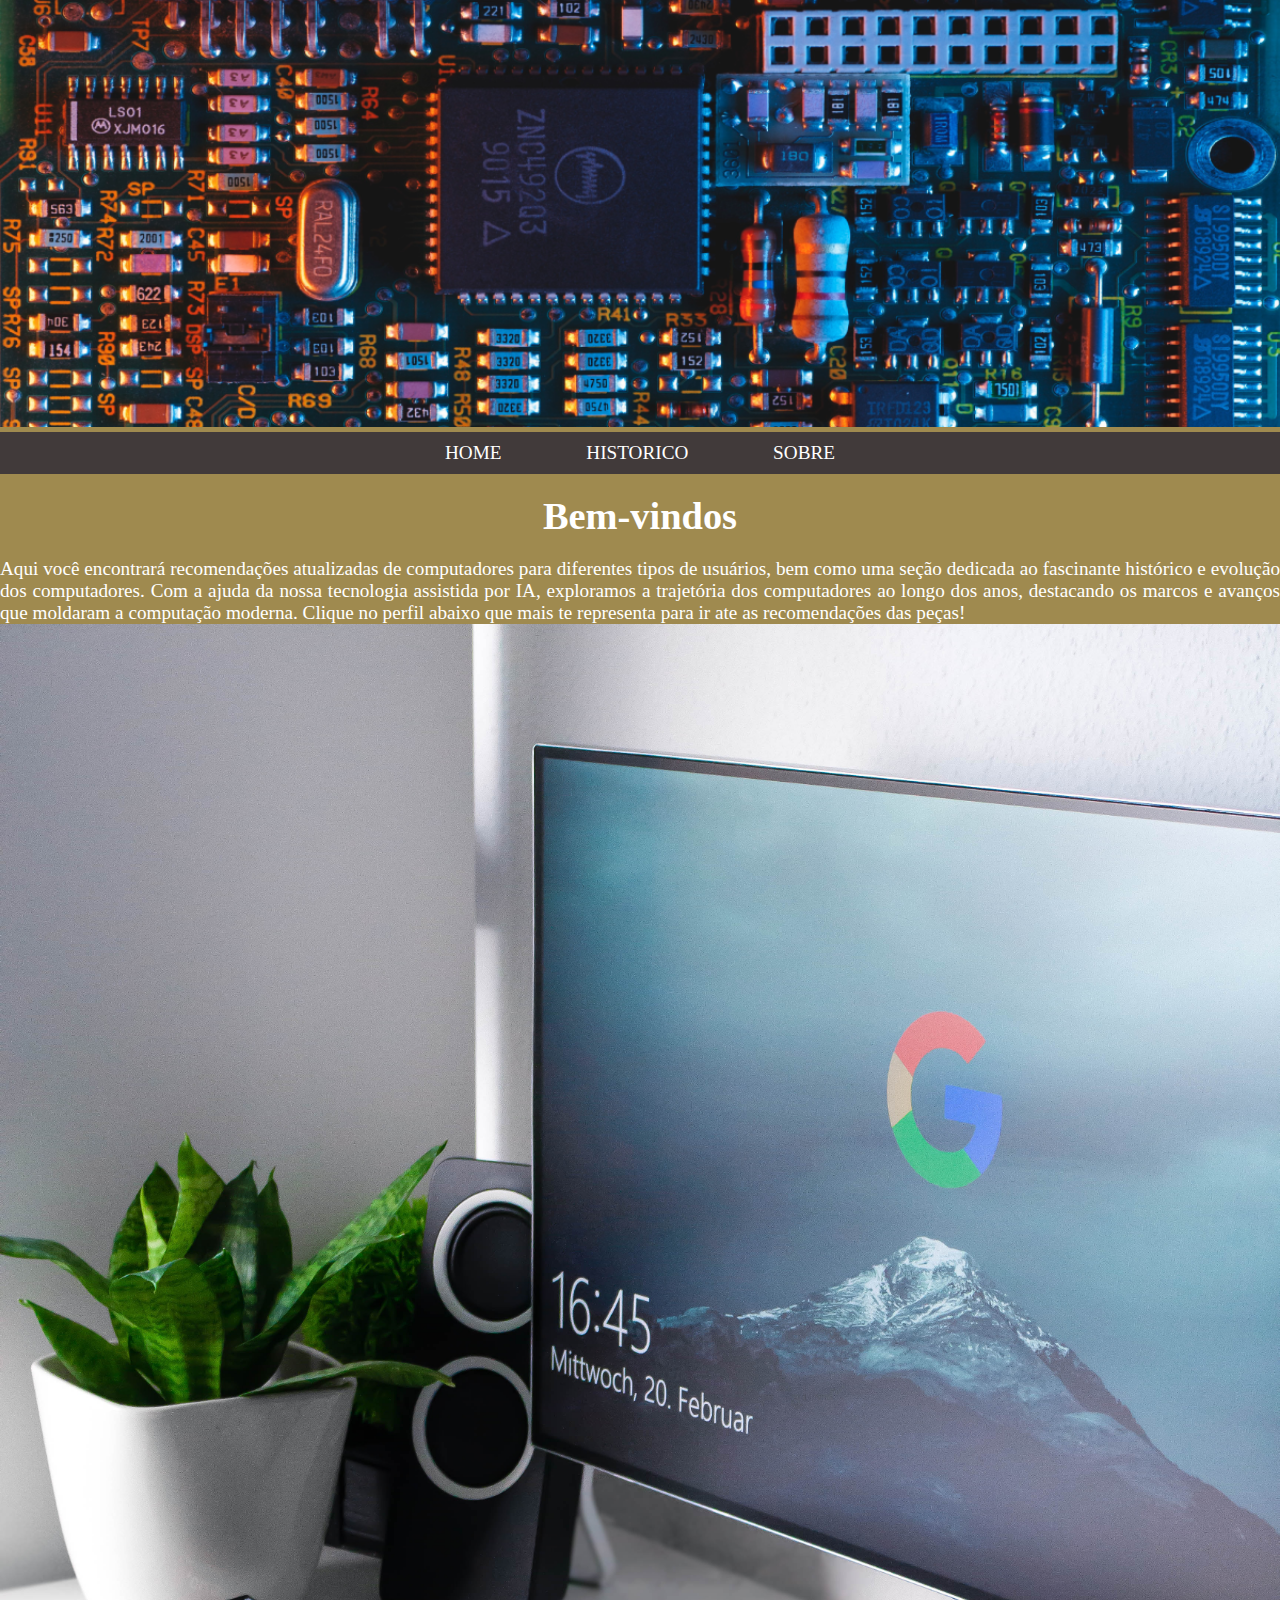
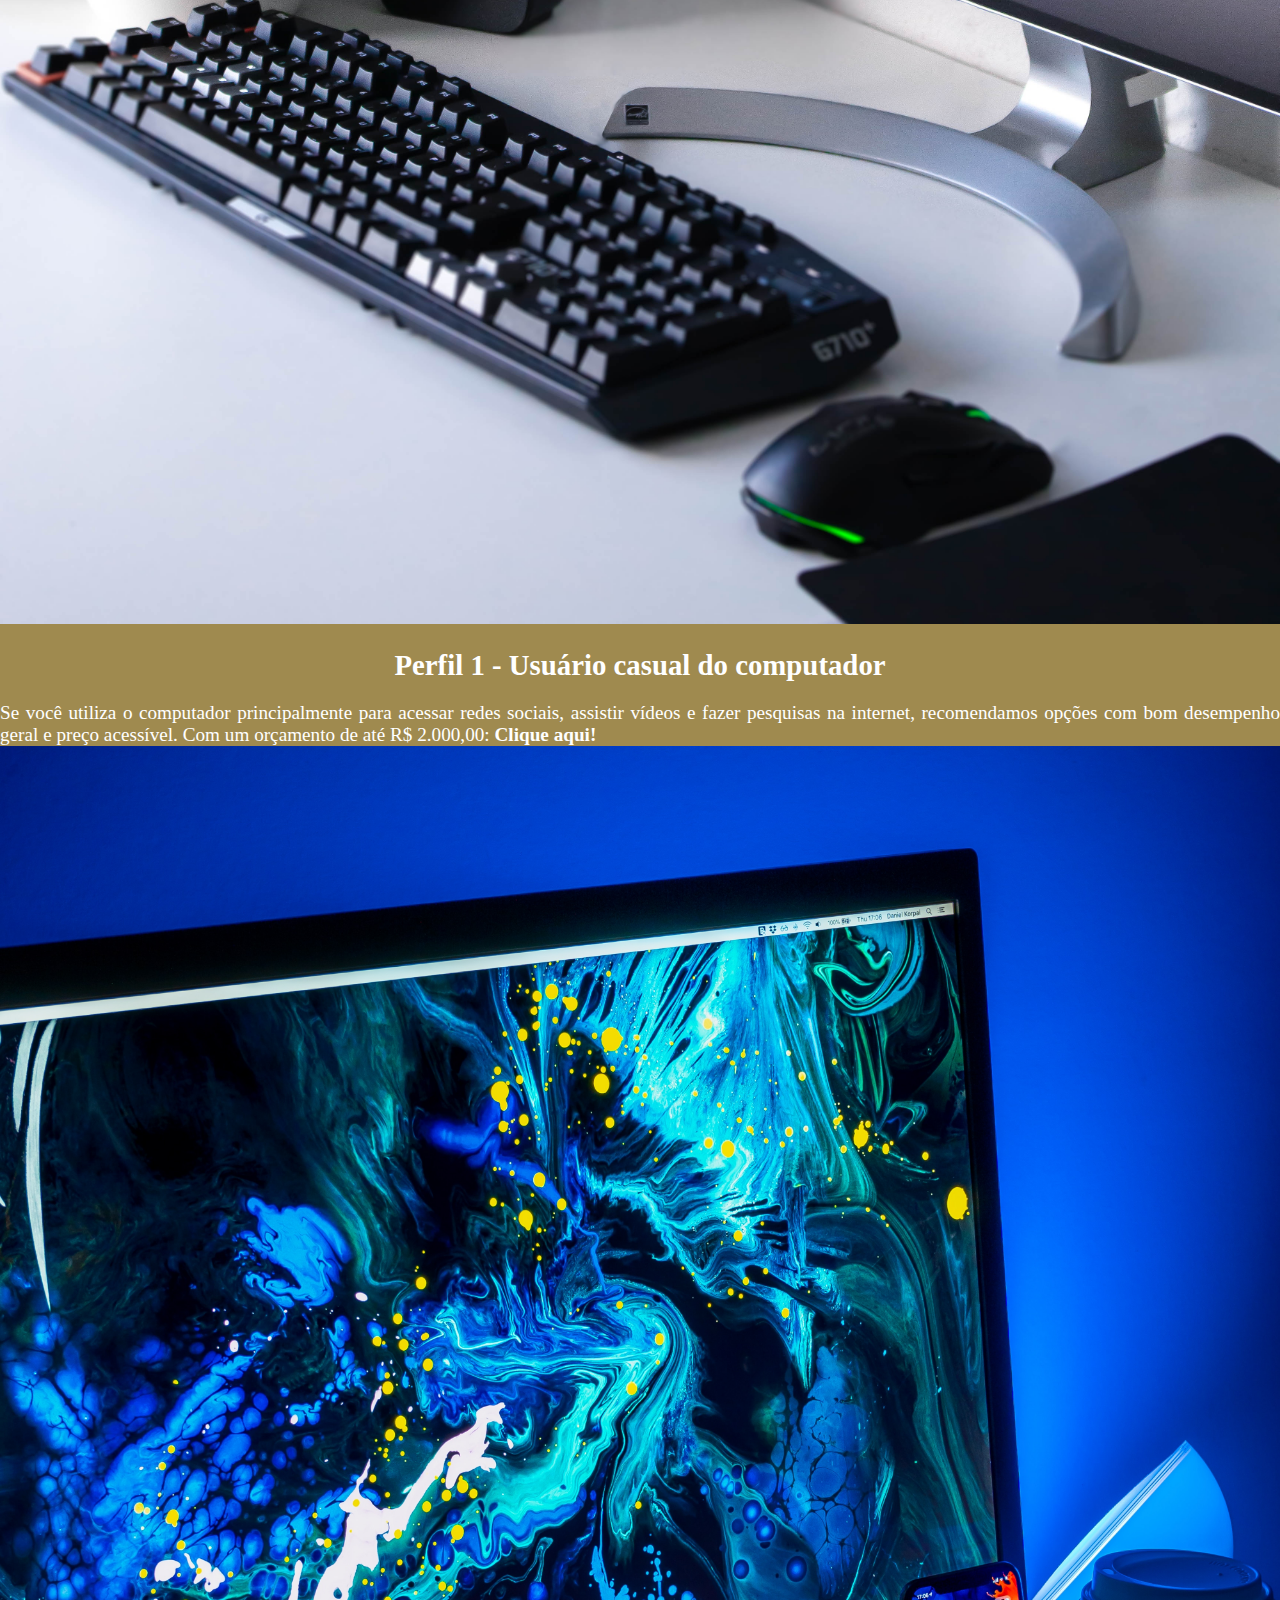
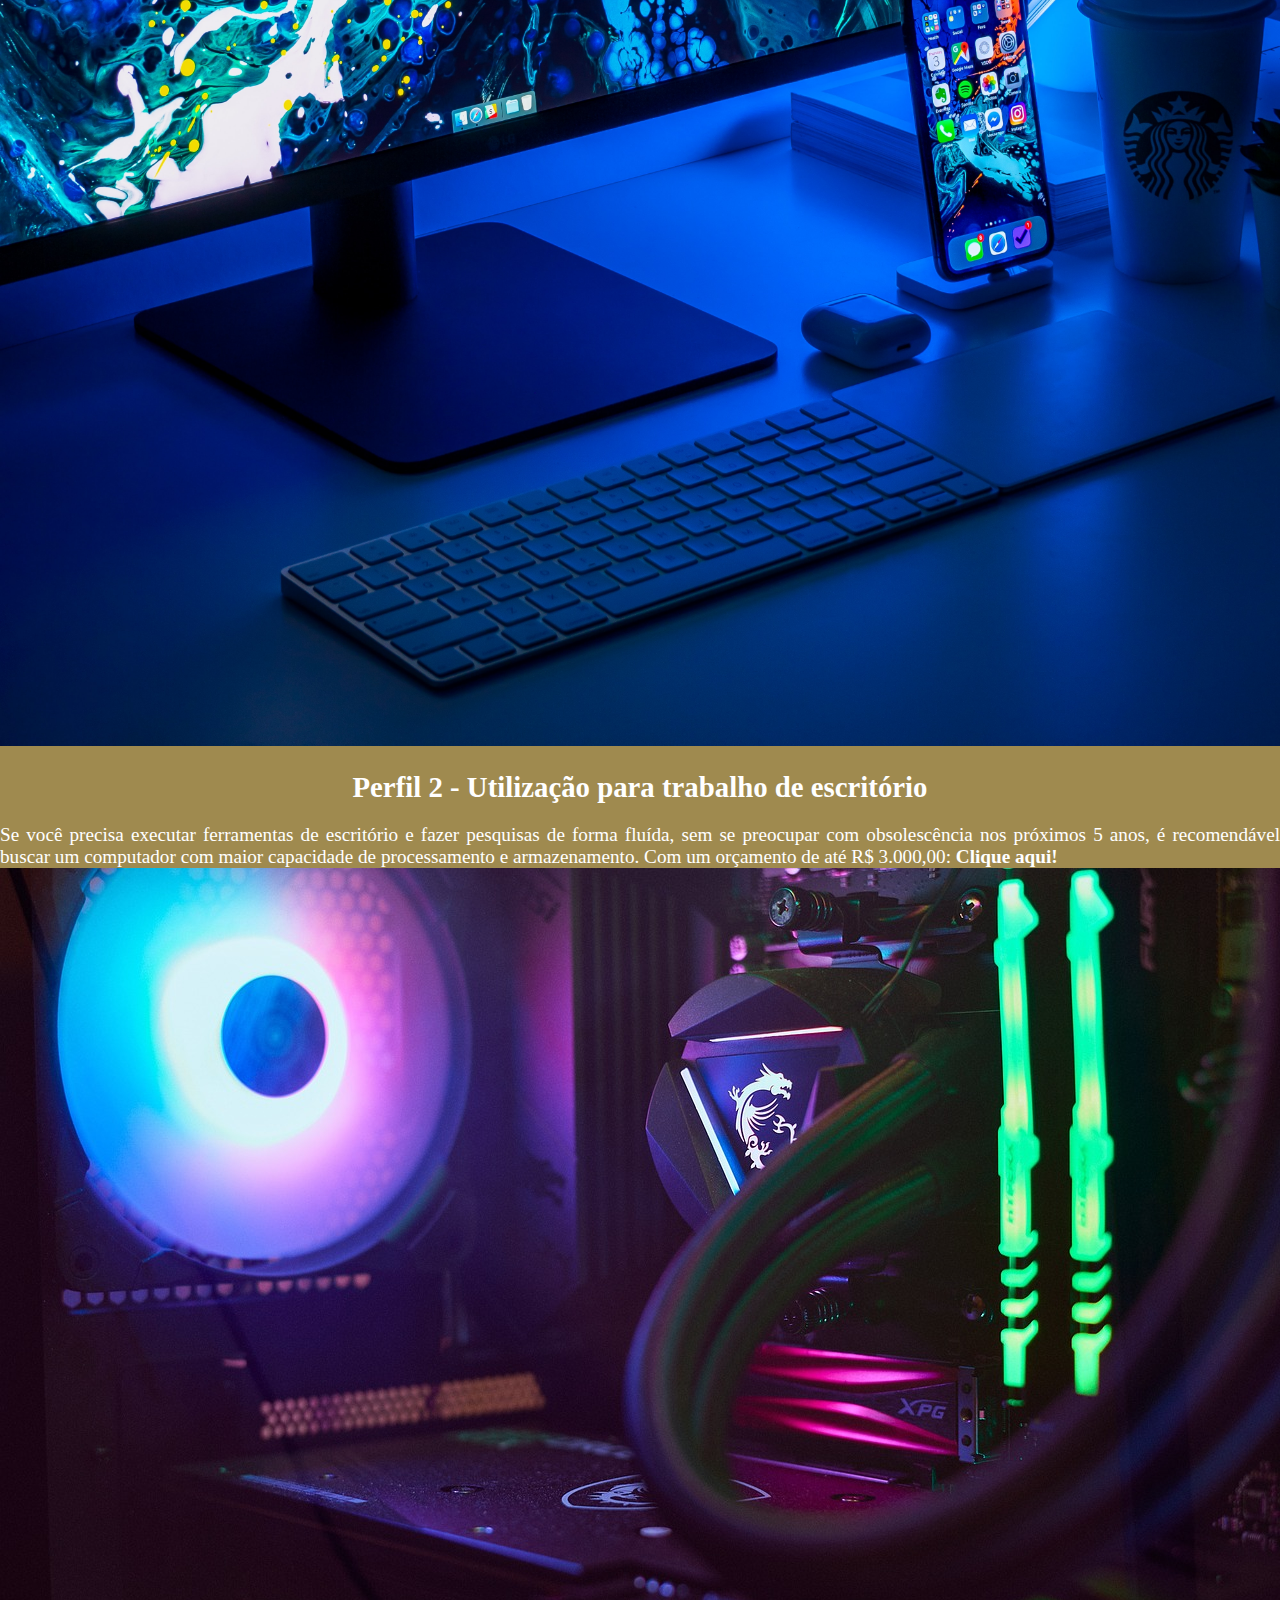
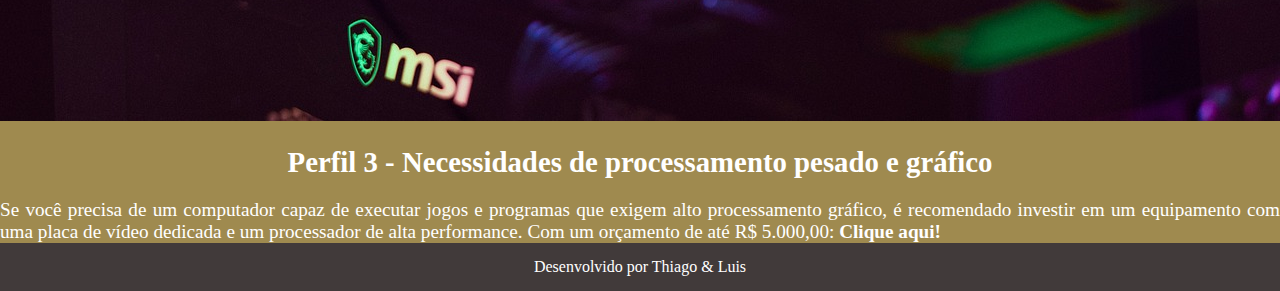
<file: index.html>
<!DOCTYPE html>
<html lang="en">
<head>
    <meta charset="UTF-8">
    <meta name="viewport" content="width=device-width, initial-scale=1.0">
    <link href="https://cdn.jsdelivr.net/npm/bootstrap@5.0.2/dist/css/bootstrap.min.css" rel="stylesheet" integrity="sha384-EVSTQN3/azprG1Anm3QDgpJLIm9Nao0Yz1ztcQTwFspd3yD65VohhpuuCOmLASjC" crossorigin="anonymous">
    <meta name="viewport" content="width=device-width, initial-scale=1.0">
    <link rel="stylesheet" href="style.css">
    <title>Recomend computers</title>

</head>
<body>
   <img src="img/banner.png" alt=""> 
    <nav>
        <a class="a-menu" href="index.html">HOME</a>
        <a class="a-menu" href="historia.html">HISTORICO</a>
        <a class="a-menu" href="#">SOBRE</a>
    </nav>
    <main>
        <div class="container">
        <section>
            <h1>Bem-vindos</h1>
            <p>Aqui você encontrará recomendações atualizadas de computadores para diferentes tipos de usuários, bem como uma seção dedicada ao fascinante histórico e evolução dos computadores. Com a ajuda da nossa tecnologia assistida por IA, exploramos a trajetória dos computadores ao longo dos anos, destacando os marcos e avanços que moldaram a computação moderna. Clique no perfil abaixo que mais te representa para ir ate as recomendações das peças!</p>
        </section>
        <section>
                <div class="row">
                    <div class="col-4">
                        <img src="img/perfil1.jpg" alt="">
                        <h2>Perfil 1 - Usuário casual do computador</h2>
                        <p>Se você utiliza o computador principalmente para acessar redes sociais, assistir vídeos e fazer pesquisas na internet, recomendamos opções com bom desempenho geral e preço acessível. Com um orçamento de até R$ 2.000,00: <strong><a class="aperfil" href="perfil1.html">Clique aqui!</a></strong></p>
                    </div>
                    <div class="col-4">
                        <img src="img/perfil2.jpg" alt="">
                        <h2>Perfil 2 - Utilização para trabalho de escritório</h2>
                        <p>Se você precisa executar ferramentas de escritório e fazer pesquisas de forma fluída, sem se preocupar com obsolescência nos próximos 5 anos, é recomendável buscar um computador com maior capacidade de processamento e armazenamento. Com um orçamento de até R$ 3.000,00: <strong><a class="aperfil" href="perfil2.html">Clique aqui!</a></strong></p>
                    </div>
                    <div class="col-4">
                        <img src="img/perfil3.jpg" alt="">
                        <h2>Perfil 3 - Necessidades de processamento pesado e gráfico</h2>
                        <p>Se você precisa de um computador capaz de executar jogos e programas que exigem alto processamento gráfico, é recomendado investir em um equipamento com uma placa de vídeo dedicada e um processador de alta performance. Com um orçamento de até R$ 5.000,00: <strong><a class="aperfil" href="perfil3.html">Clique aqui!</a></strong></p>
                    </div>
                </div>
                </div>
           </div>
        </section>
    </main>
    
    <footer>Desenvolvido por <a href="">Thiago</a> & <a href="">Luis</a></footer>
    
</body>
</html>
</file>
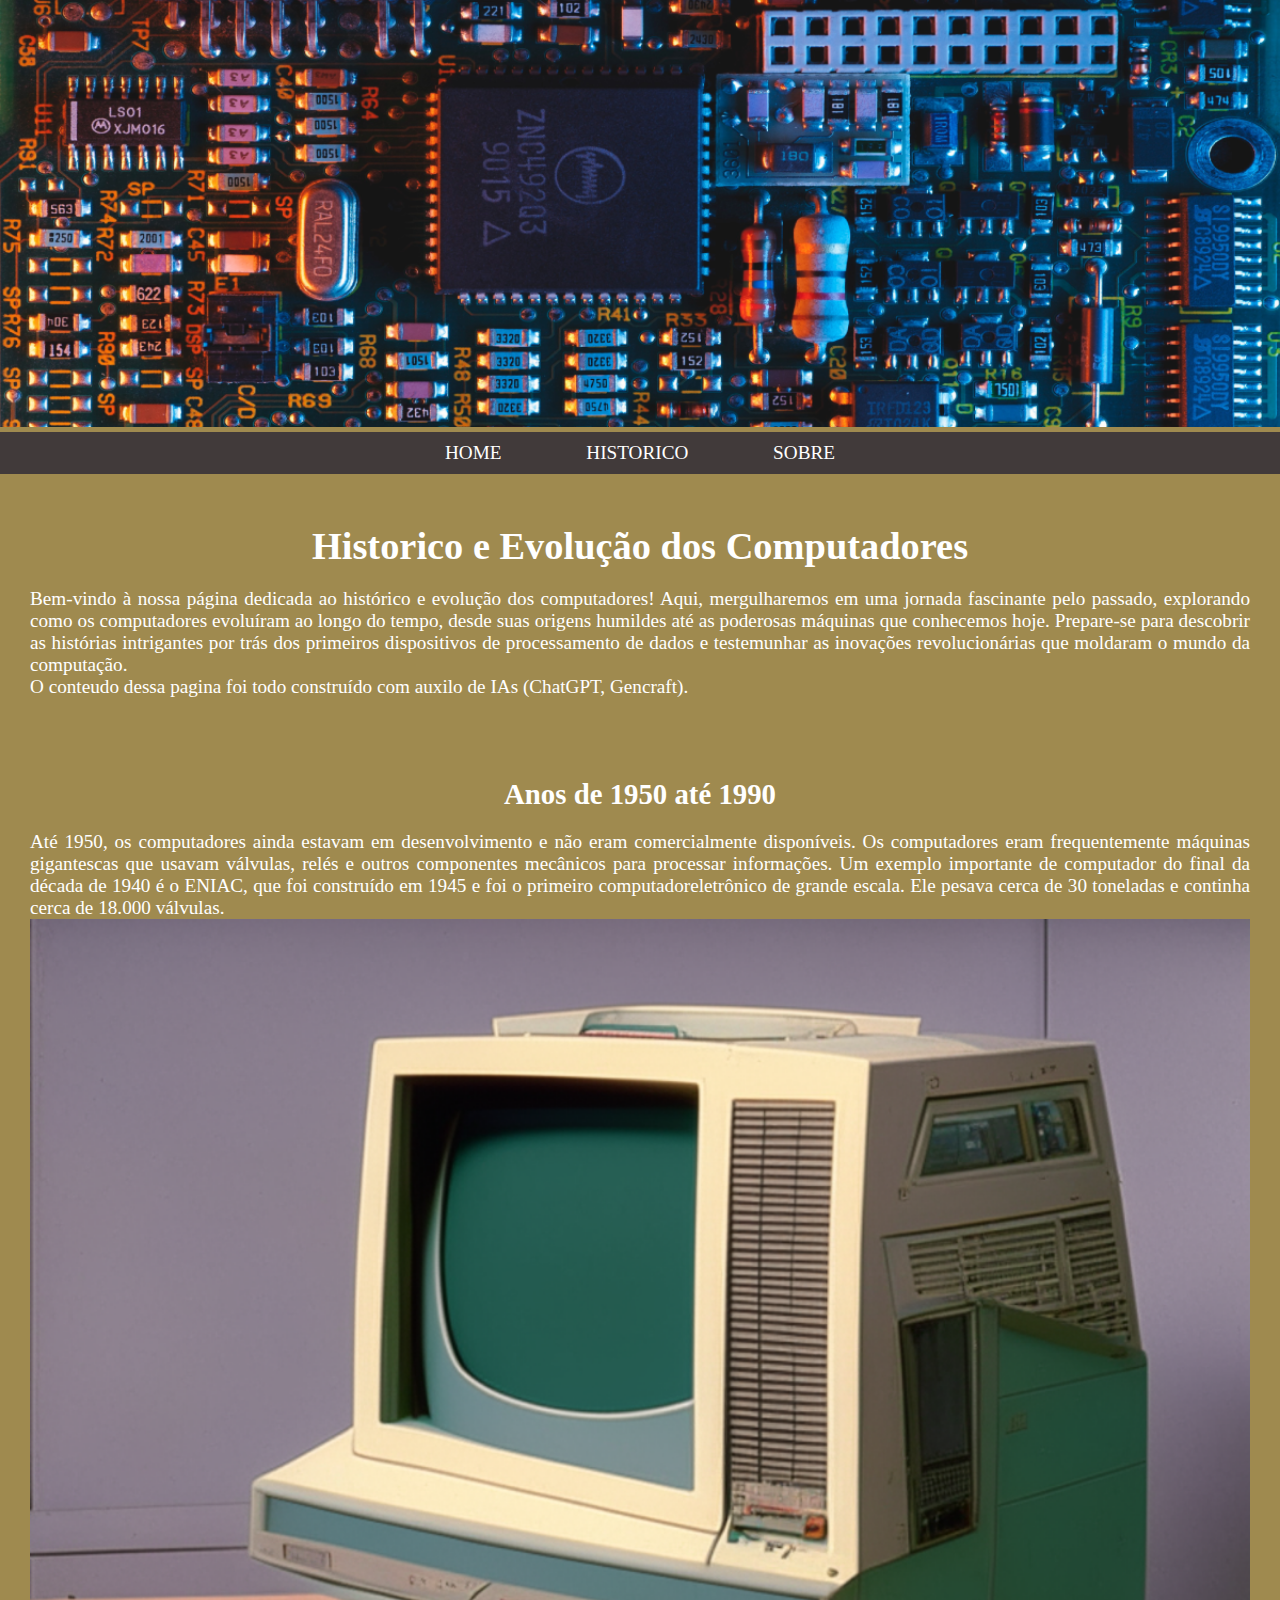
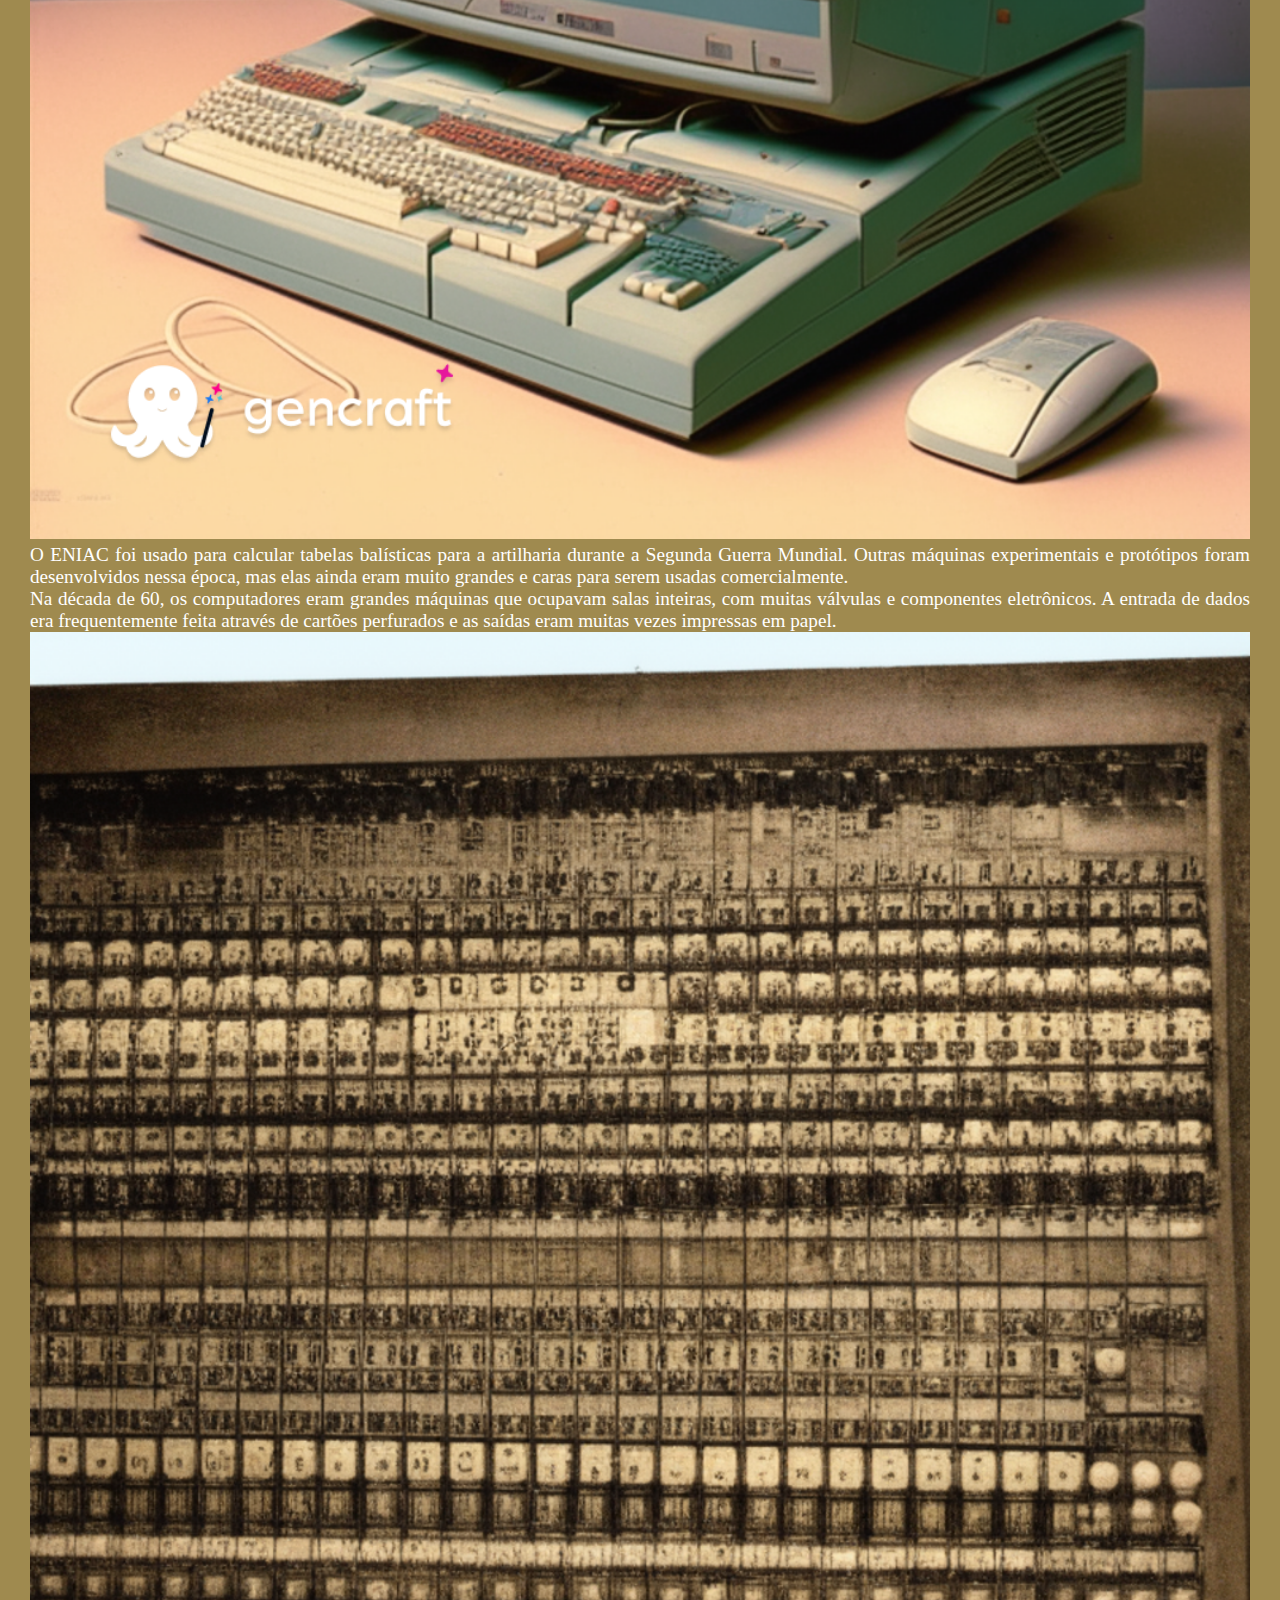
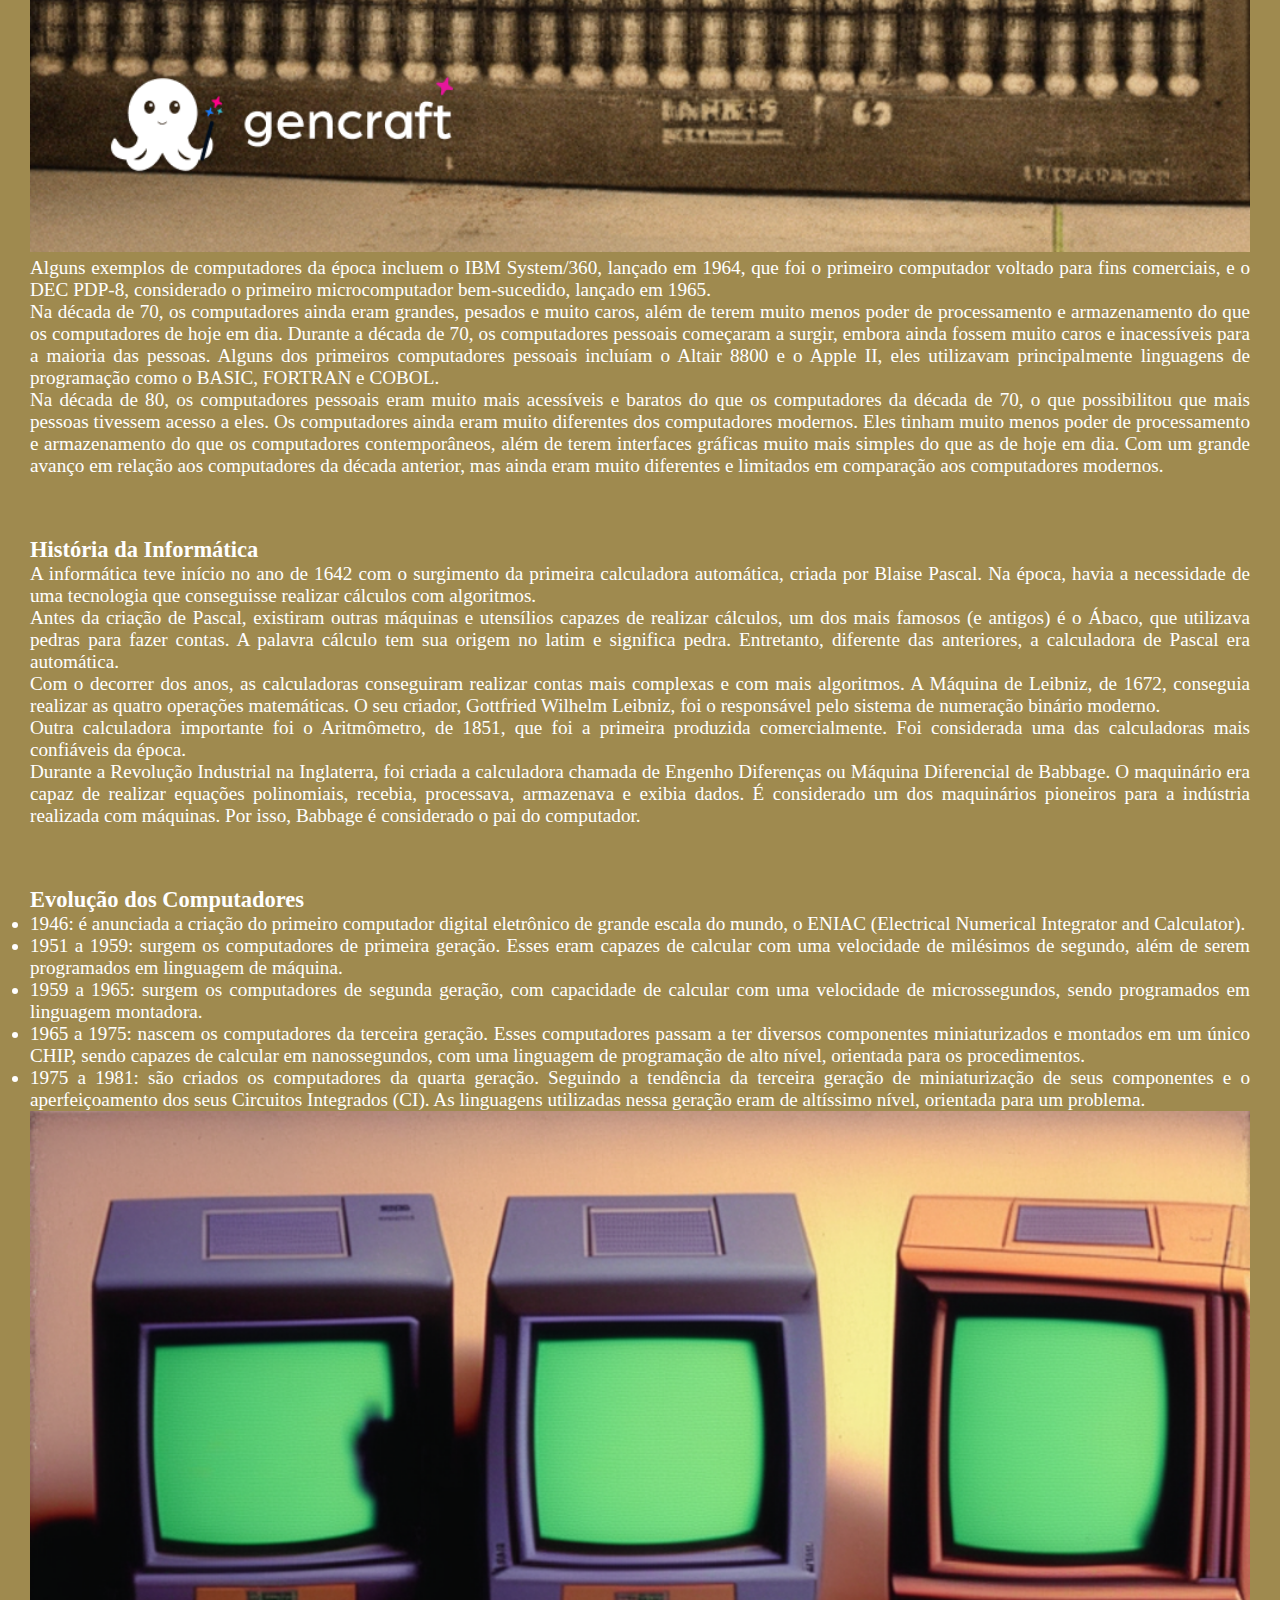
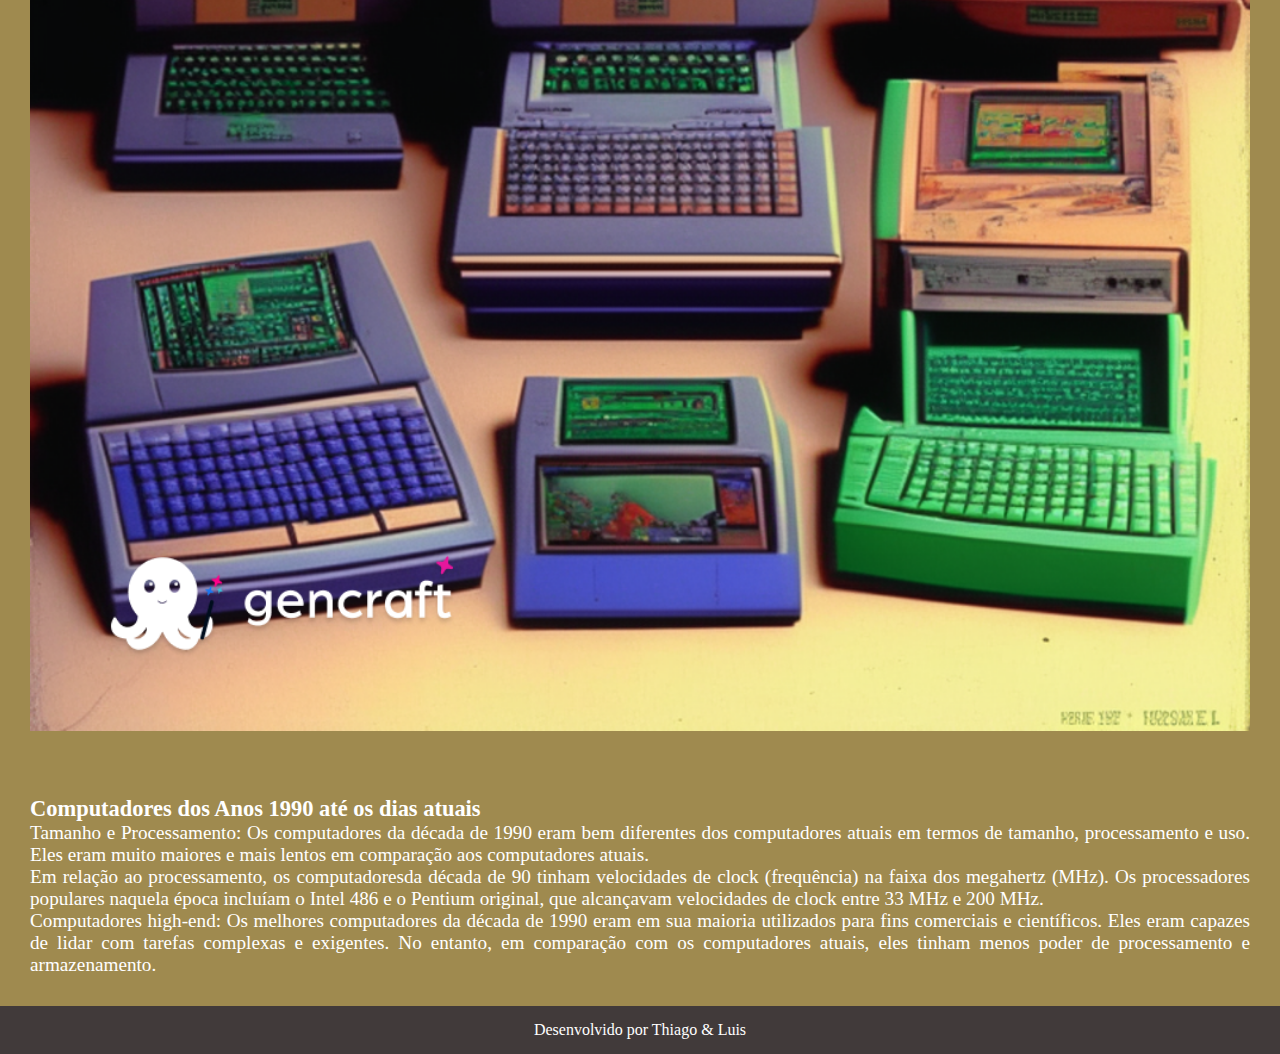
<file: historia.html>
<!DOCTYPE html>
<html lang="pt-br">
<head>
    <meta charset="UTF-8">
    <meta name="viewport" content="width=device-width, initial-scale=1.0">
    <title>Computers Recomend</title>
    <link href="https://cdn.jsdelivr.net/npm/bootstrap@5.0.2/dist/css/bootstrap.min.css" rel="stylesheet" integrity="sha384-EVSTQN3/azprG1Anm3QDgpJLIm9Nao0Yz1ztcQTwFspd3yD65VohhpuuCOmLASjC" crossorigin="anonymous"> 
    <link rel="stylesheet" href="style.css">
<body>
    <img src="img/banner.png" alt="">
        <nav>
           <a class="a-menu" href="index.html">HOME</a>
           <a class="a-menu" href="historia.html">HISTORICO</a>
           <a class="a-menu" href="sobre.html">SOBRE</a>
        </nav>
    <div class="container">
        <main>
            <div class="row">
                <div class="col-12">
                    <h1>Historico e Evolução dos Computadores</h1>
                    <p>
                        Bem-vindo à nossa página dedicada ao histórico e evolução dos computadores! Aqui, mergulharemos em uma jornada fascinante pelo passado, explorando como os computadores evoluíram ao longo do tempo, desde suas origens humildes até as poderosas máquinas que conhecemos hoje. Prepare-se para descobrir as histórias intrigantes por trás dos primeiros dispositivos de processamento de dados e testemunhar as inovações revolucionárias que moldaram o mundo da computação.
                    </p>
                    <p>
                        O conteudo dessa pagina foi todo construído com auxilo de IAs (ChatGPT, Gencraft).
                    </p>
                </div>
            </div>
            <div class="row">
                <div class="col-12">
                    <h2>Anos de 1950 até 1990</h2>
                    <p>
                        Até 1950, os computadores ainda estavam em desenvolvimento e não eram comercialmente disponíveis. Os computadores eram frequentemente máquinas gigantescas que usavam válvulas, relés e outros componentes mecânicos para processar informações. Um exemplo importante de computador do final da década de 1940 é o ENIAC, que foi construído em 1945 e foi o primeiro computadoreletrônico de grande escala. Ele pesava cerca de 30 toneladas e continha cerca de 18.000 válvulas.
                    </p>
                    <img src="img/aComputer1.png" alt="">
                    <p>
                        O ENIAC foi usado para calcular tabelas balísticas para a artilharia durante a Segunda Guerra Mundial. Outras máquinas experimentais e protótipos foram desenvolvidos nessa época, mas elas ainda eram muito grandes e caras para serem usadas comercialmente.
                    </p>
                    <p>
                        Na década de 60, os computadores eram grandes máquinas que ocupavam salas inteiras, com muitas válvulas e componentes eletrônicos. A entrada de dados era frequentemente feita através de cartões perfurados e as saídas eram muitas vezes impressas em papel.
                    </p>
                    <img src="img/ENIAC Electric 0.png" alt="">
                    <p>
                        Alguns exemplos de computadores da época incluem o IBM System/360, lançado em 1964, que foi o primeiro computador voltado para fins comerciais, e o DEC PDP-8, considerado o primeiro microcomputador bem-sucedido, lançado em 1965.
                    </p>
                    <p>
                        Na década de 70, os computadores ainda eram grandes, pesados e muito caros, além de terem muito menos poder de processamento e armazenamento do que os computadores de hoje em dia. Durante a década de 70, os computadores pessoais começaram a surgir, embora ainda fossem muito caros e inacessíveis para a maioria das pessoas. Alguns dos primeiros computadores pessoais incluíam o Altair 8800 e o Apple II, eles utilizavam principalmente linguagens de programação como o BASIC, FORTRAN e COBOL.
                    </p>
                    <p>
                        Na década de 80, os computadores pessoais eram muito mais acessíveis e baratos do que os computadores da década de 70, o que possibilitou que mais pessoas tivessem acesso a eles. Os computadores ainda eram muito diferentes dos computadores modernos. Eles tinham muito menos poder de processamento e armazenamento do que os computadores contemporâneos, além de terem interfaces gráficas muito mais simples do que as de hoje em dia. Com um grande avanço em relação aos computadores da década anterior, mas ainda eram muito diferentes e limitados em comparação aos computadores modernos.
                    </p>
                </div>
            </div>
            <div class="row">
                <div class="col-12">
                    <h3>História da Informática</h3>
                    <p>
                        A informática teve início no ano de 1642 com o surgimento da primeira calculadora automática, criada por Blaise Pascal. Na época, havia a necessidade de uma tecnologia que conseguisse realizar cálculos com algoritmos.
                    </p>
                    <p>
                        Antes da criação de Pascal, existiram outras máquinas e utensílios capazes de realizar cálculos, um dos mais famosos (e antigos) é o Ábaco, que utilizava pedras para fazer contas. A palavra cálculo tem sua origem no latim e significa pedra. Entretanto, diferente das anteriores, a calculadora de Pascal era automática.
                    </p>
                    <p>
                        Com o decorrer dos anos, as calculadoras conseguiram realizar contas mais complexas e com mais algoritmos. A Máquina de Leibniz, de 1672, conseguia realizar as quatro operações matemáticas. O seu criador, Gottfried Wilhelm Leibniz, foi o responsável pelo sistema de numeração binário moderno.
                    </p>
                    <p>
                        Outra calculadora importante foi o Aritmômetro, de 1851, que foi a primeira produzida comercialmente. Foi considerada uma das calculadoras mais confiáveis da época.
                    </p>
                    <p>
                        Durante a Revolução Industrial na Inglaterra, foi criada a calculadora chamada de Engenho Diferenças ou Máquina Diferencial de Babbage. O maquinário era capaz de realizar equações polinomiais, recebia, processava, armazenava e exibia dados. É considerado um dos maquinários pioneiros para a indústria realizada com máquinas. Por isso, Babbage é considerado o pai do computador.
                    </p>
                </div>
            </div>
            <div class="row">
                <div class="col-12">
                    <h3>Evolução dos Computadores</h3>
                    <ul>
                        <li>1946: é anunciada a criação do primeiro computador digital eletrônico de grande escala do mundo, o ENIAC (Electrical Numerical Integrator and Calculator).</li>
                        <li>1951 a 1959: surgem os computadores de primeira geração. Esses eram capazes de calcular com uma velocidade de milésimos de segundo, além de serem programados em linguagem de máquina.</li>
                        <li>1959 a 1965: surgem os computadores de segunda geração, com capacidade de calcular com uma velocidade de microssegundos, sendo programados em linguagem montadora.</li>
                        <li>1965 a 1975: nascem os computadores da terceira geração. Esses computadores passam a ter diversos componentes miniaturizados e montados em um único CHIP, sendo capazes de calcular em nanossegundos, com uma linguagem de programação de alto nível, orientada para os procedimentos.</li>
                        <li>1975 a 1981: são criados os computadores da quarta geração. Seguindo a tendência da terceira geração de miniaturização de seus componentes e o aperfeiçoamento dos seus Circuitos Integrados (CI). As linguagens utilizadas nessa geração eram de altíssimo nível, orientada para um problema.</li>
                    </ul>
                    <img src="img/games2.png" alt="">
                </div>
            </div>
            <div class="row">
                <div class="col-12">
                    <h3>Computadores dos Anos 1990 até os dias atuais</h3>
                    <p>
                        Tamanho e Processamento: Os computadores da década de 1990 eram bem diferentes dos computadores atuais em termos de tamanho, processamento e uso. Eles eram muito maiores e mais lentos em comparação aos computadores atuais.
                    </p>
                    <p>
                        Em relação ao processamento, os computadoresda década de 90 tinham velocidades de clock (frequência) na faixa dos megahertz (MHz). Os processadores populares naquela época incluíam o Intel 486 e o Pentium original, que alcançavam velocidades de clock entre 33 MHz e 200 MHz.
                    </p>
                    <p>
                        Computadores high-end: Os melhores computadores da década de 1990 eram em sua maioria utilizados para fins comerciais e científicos. Eles eram capazes de lidar com tarefas complexas e exigentes. No entanto, em comparação com os computadores atuais, eles tinham menos poder de processamento e armazenamento.
                    </p>
                </div>
            </div>
        </main>
    </div>
    <footer>Desenvolvido por <a href="">Thiago</a> & <a href="">Luis</a></footer>
</body>
</html>
</file>
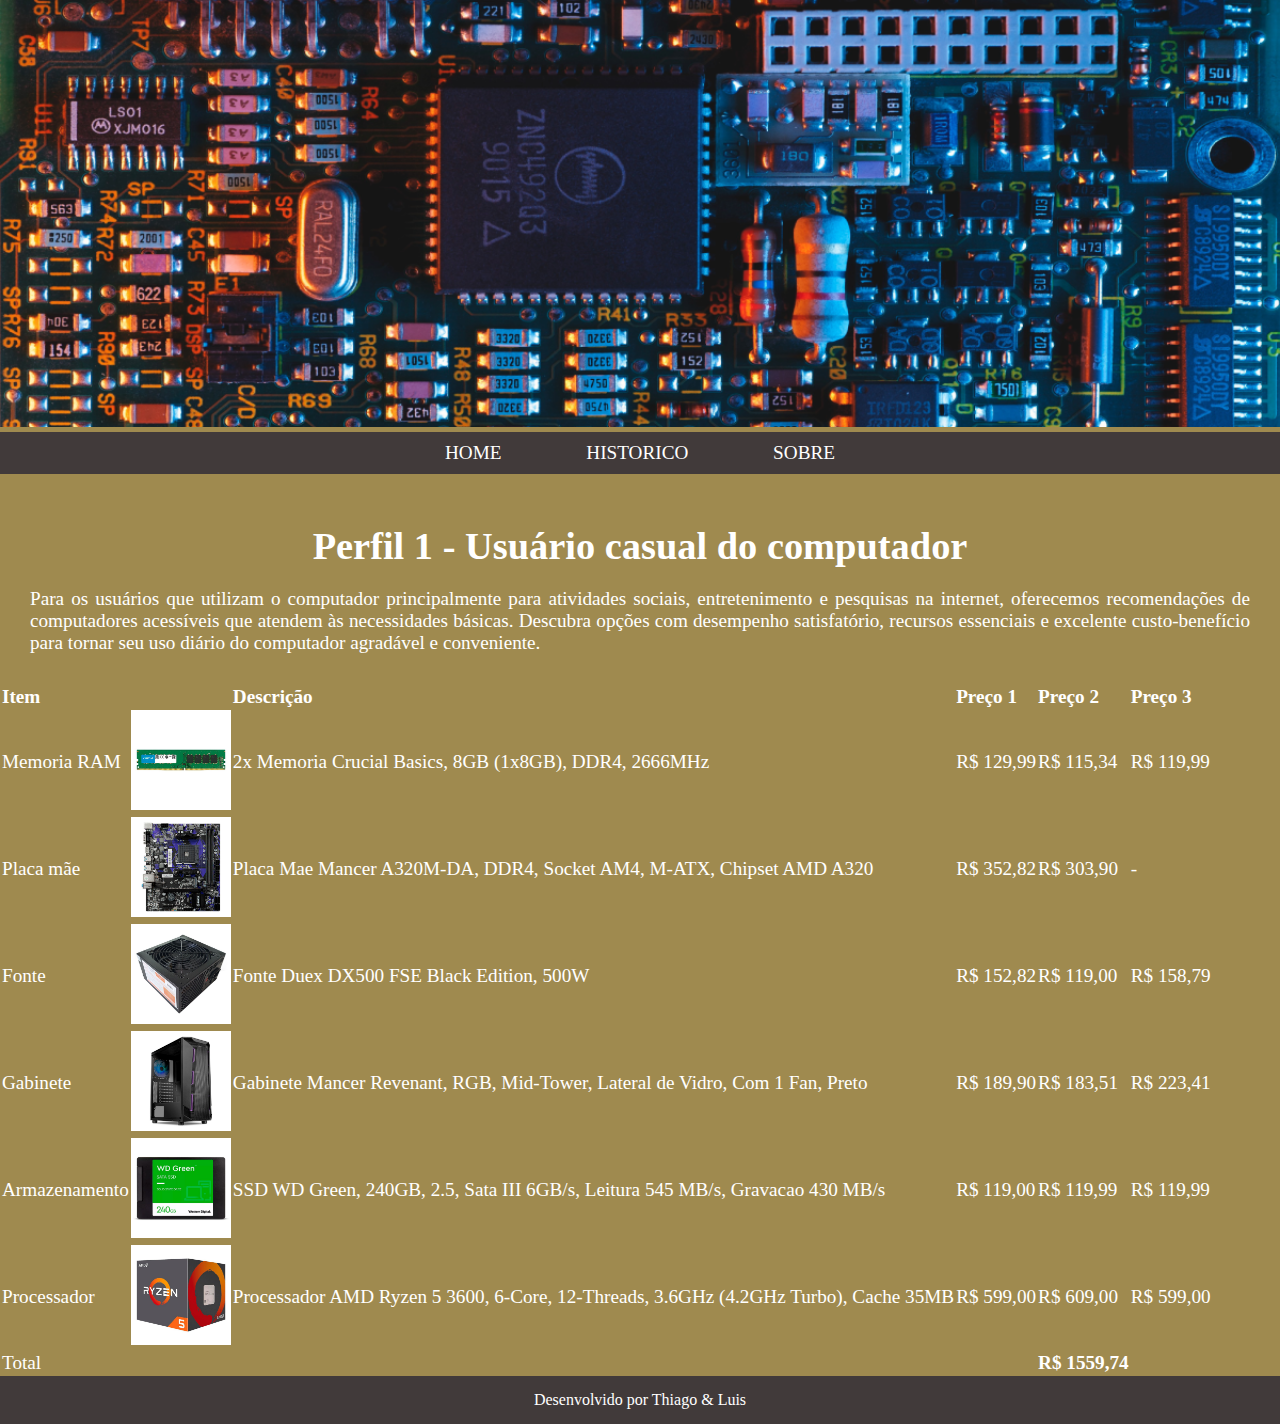
<file: perfil1.html>
<!DOCTYPE html>
<html lang="pt-br">
<head>
    <meta charset="UTF-8">
    <meta name="viewport" content="width=device-width, initial-scale=1.0">
    <title>Computers Recomend</title>
    <link href="https://cdn.jsdelivr.net/npm/bootstrap@5.0.2/dist/css/bootstrap.min.css" rel="stylesheet" integrity="sha384-EVSTQN3/azprG1Anm3QDgpJLIm9Nao0Yz1ztcQTwFspd3yD65VohhpuuCOmLASjC" crossorigin="anonymous"> 
    <link rel="stylesheet" href="style.css">
<body>
    <img src="img/banner.png" alt="">
        <nav>
           <a class="a-menu" href="index.html">HOME</a>
           <a class="a-menu" href="historia.html">HISTORICO</a>
           <a class="a-menu" href="#">SOBRE</a>
        </nav>
    <div class="container">
        <main>
            <div class="row">
                <div class="col-12">
                    <h1>Perfil 1 - Usuário casual do computador</h1>
                    <p>
                        Para os usuários que utilizam o computador principalmente para atividades sociais, entretenimento e pesquisas na internet, oferecemos recomendações de computadores acessíveis que atendem às necessidades básicas. Descubra opções com desempenho satisfatório, recursos essenciais e excelente custo-benefício para tornar seu uso diário do computador agradável e conveniente.
                    </p>
                </div>
                <table class="table">
                <thead>
                    <tr>
                        <th>Item</th>
                        <th> </th>
                        <th>Descrição</th>
                        <th>Preço 1</th>
                        <th>Preço 2</th>
                        <th>Preço 3</th>
                    </tr>
                </thead>
                <tbody>
                    <tr>
                        <td>Memoria RAM</td>
                        <td><img class="imgp1" src="perfil 1/ram.jpg" alt=""></td>
                        <td>2x Memoria Crucial Basics, 8GB (1x8GB), DDR4, 2666MHz</td>
                        <td><a href="https://www.pichau.com.br/memoria-crucial-basics-8gb-1x8gb-ddr4-2666mhz-cb8gu2666?gclid=CjwKCAjwzJmlBhBBEiwAEJyLuyFFaGkVDjvKTdEgDLSf-_qbadD5TusHROy9eI1TYw4Lo3d39hI1ZxoCf0wQAvD_BwE">R$ 129,99</a></td>
                        <td><a href="https://www.amazon.com.br/MEMORIA-RAM-CRUCIAL-DDR4-8GB/dp/B089Y799NV/ref=asc_df_B089Y799NV/?tag=googleshopp00-20&linkCode=df0&hvadid=379726646152&hvpos=&hvnetw=g&hvrand=5551844314876184369&hvpone=&hvptwo=&hvqmt=&hvdev=c&hvdvcmdl=&hvlocint=&hvlocphy=1001541&hvtargid=pla-949069328876&psc=1">R$ 115,34</a></td>
                        <td><a href="https://www.kabum.com.br/produto/129202/memoria-crucial-basics-8gb-2666mhz-ddr4-cl19-cb8gu2666?gclid=CjwKCAjwzJmlBhBBEiwAEJyLu3y0ZTKkwo6ofMnbl-pSTNMzm6CTBSEs_fWNycmBNsJnLTc-bSt_GhoCCykQAvD_BwE">R$ 119,99</a></td>
                    </tr>
                    <tr>
                        <td>Placa mãe</td>
                        <td><img class="imgp1" src="perfil 1/placa mae.jpg" alt=""></td>
                        <td>Placa Mae Mancer A320M-DA, DDR4, Socket AM4, M-ATX, Chipset AMD A320</td>
                        <td><a href="https://www.pichau.com.br/placa-mae-mancer-a320m-da-ddr4-socket-am4-m-atx-chipset-amd-a320-mcr-a320m-da?gclid=CjwKCAjwzJmlBhBBEiwAEJyLu3R1nkJM4eXebif5LyF0V1o0uP1seSZs9-_wT_oUfO88oM_uN1s4thoCiscQAvD_BwE">R$ 352,82</a></td>
                        <td><a href="https://produto.mercadolivre.com.br/MLB-3355199359-placa-me-am4-ddr4-mancer-a320m-da-micro-atx-m2-hdmi-ryzen-_JM?matt_tool=83149186&matt_word=&matt_source=google&matt_campaign_id=14303413646&matt_ad_group_id=125984297717&matt_match_type=&matt_network=g&matt_device=c&matt_creative=539354956536&matt_keyword=&matt_ad_position=&matt_ad_type=pla&matt_merchant_id=144081192&matt_product_id=MLB3355199359&matt_product_partition_id=1818314905623&matt_target_id=aud-1966852281496:pla-1818314905623&gclid=CjwKCAjwzJmlBhBBEiwAEJyLu1fV0Jo_YGtR1ICSrBy7tQgvhd-_rVzI1yG_KEYRWhBKSDNRyCCI0xoCXtUQAvD_BwE">R$ 303,90</a></td>
                        <td>-</td>
                    </tr>
                    <tr>
                        <td>Fonte</td>
                        <td><img class="imgp1" src="perfil 1/fonte.jpg" alt=""></td>
                        <td>Fonte Duex DX500 FSE Black Edition, 500W</td>
                        <td><a href="https://www.pichau.com.br/fonte-duex-dx500-fse-black-edition-500w-dx500fse-bk?gclid=CjwKCAjwzJmlBhBBEiwAEJyLu3Icon7wqXPKUaphooGMEduSbCxBn3JyrvlBNWEyiAdheRIIfozVPBoCOK4QAvD_BwE">R$ 152,82</a></td>
                        <td><a href="https://www.terabyteshop.com.br/produto/23484/fonte-duex-500w-bivolt-black-dx-500fse">R$ 119,00</a></td>
                        <td><a href="https://produto.mercadolivre.com.br/MLB-2754037521-fonte-duex-dx500fse-500w-bivolt-manual-preto-_JM?matt_tool=83149186&matt_word=&matt_source=google&matt_campaign_id=14303413646&matt_ad_group_id=125984292437&matt_match_type=&matt_network=g&matt_device=c&matt_creative=539354956527&matt_keyword=&matt_ad_position=&matt_ad_type=pla_with_promotion&matt_merchant_id=114079028&matt_product_id=MLB2754037521&matt_product_partition_id=1801444407063&matt_target_id=aud-1966852281496:pla-1801444407063&gclid=CjwKCAjwzJmlBhBBEiwAEJyLu_yHFpwg11RiZclDiLbsjf75HAPJDOMzuZr8Ny1W2wUKTRPcpXJYWxoCyGIQAvD_BwE">R$ 158,79</a></td>
                    </tr>
                    <tr>
                        <td>Gabinete</td>
                        <td><img class="imgp1" src="perfil 1/gabinete.jpg" alt=""></td>
                        <td>Gabinete Mancer Revenant, RGB, Mid-Tower, Lateral de Vidro, Com 1 Fan, Preto</td>
                        <td><a href="https://www.amazon.com.br/Gabinete-Mancer-Revenant-Mid-Tower-MCR-RVNT-BK01/dp/B0BTPW96PF/ref=asc_df_B0BTPW96PF/?tag=googleshopp00-20&linkCode=df0&hvadid=647476084522&hvpos=&hvnetw=g&hvrand=3752474411560885594&hvpone=&hvptwo=&hvqmt=&hvdev=c&hvdvcmdl=&hvlocint=&hvlocphy=1001541&hvtargid=pla-1966865915422&psc=1">R$ 189,90</a></td>
                        <td><a href="https://www.magazineluiza.com.br/gabinete-gamer-mancer-revenant-rgb-mid-tower-lateral-de-vidro-com-1-fan-preto-mcr-rvnt-bk01/p/ec1dh0kc63/in/gbgm/?seller_id=pichauinfo&utm_source=google&utm_medium=pla&utm_campaign=&partner_id=67172&gclid=CjwKCAjwzJmlBhBBEiwAEJyLu131n8DLhv4ymQcEqzShAn7ebEKUHoYxI9SwAL5CK9_vYQNGk_zPcBoCCe0QAvD_BwE&gclsrc=aw.ds">R$ 183,51</a></td>
                        <td><a href="https://www.pichau.com.br/gabinete-gamer-mancer-revenant-rgb-mid-tower-lateral-de-vidro-com-1-fan-preto-mcr-rvnt-bk01">R$ 223,41</a></td>
                    </tr>
                    <tr>
                        <td>Armazenamento</td>
                        <td><img class="imgp1" src="perfil 1/ssd.jpg" alt=""></td>
                        <td>SSD WD Green, 240GB, 2.5, Sata III 6GB/s, Leitura 545 MB/s, Gravacao 430 MB/s</td>
                        <td><a href="https://www.pichau.com.br/ssd-wd-green-240gb-2-5-sata-iii-6gb-s-leitura-545-mb-s-gravacao-430-mb-s-wds240g3g0a">R$ 119,00</a></td>
                        <td><a href="https://www.kabum.com.br/produto/338391/ssd-240-gb-wd-green-sata-leitura-545mb-s-e-gravacao-430mb-s-wds240g3g0a?gclid=CjwKCAjwzJmlBhBBEiwAEJyLuyFoFYhH9iCxhgAEEBiPNT52ov6evLyrwHFt57Q62ltL1z6Gw7qT-hoCP4MQAvD_BwE">R$ 119,99</a></td>
                        <td><a href="https://www.terabyteshop.com.br/produto/22118/ssd-wd-green-240gb-sata-iii-leitura-545mbs-e-gravacao-430mbs-wds240g3g0a?gclid=CjwKCAjwzJmlBhBBEiwAEJyLuwH9eKgxjYJNIyBMEs16sHKqtedmslikihLkGULD2-Y4EXsD_3WyZBoCUaQQAvD_BwE">R$ 119,99</a></td>
                    </tr>
                    <tr>
                        <td>Processador</td>
                        <td><img class="imgp1" src="perfil 1/processador.jpg" alt=""></td>
                        <td>Processador AMD Ryzen 5 3600, 6-Core, 12-Threads, 3.6GHz (4.2GHz Turbo), Cache 35MB</td>
                        <td><a href="https://www.terabyteshop.com.br/produto/11313/processador-amd-ryzen-5-3600-36ghz-42ghz-turbo-6-core-12-thread-cooler-wraith-stealth-am4?gclid=CjwKCAjwzJmlBhBBEiwAEJyLu165VVRnM5cd7YxZ1AiWRrZAVF0yRPhCbPNQ1MoTA8j6MuSakFXdVxoCJrIQAvD_BwE">R$ 599,00</a></td>
                        <td><a href="https://www.amazon.com.br/Processador-AMD-Ryzen-3600-100-100000031BOX/dp/B07STGGQ18/ref=asc_df_B07STGGQ18/?tag=googleshopp00-20&linkCode=df0&hvadid=379720742332&hvpos=&hvnetw=g&hvrand=1331957958301946685&hvpone=&hvptwo=&hvqmt=&hvdev=c&hvdvcmdl=&hvlocint=&hvlocphy=1001541&hvtargid=pla-784457979043&psc=1">R$ 609,00</a></td>
                        <td><a href="https://www.pichau.com.br/processador-amd-ryzen-5-4600g-6-core-12-threads-3-7ghz-4-2ghz-turbo-cache-11mb-am4-100-100000147box?gclid=CjwKCAjwzJmlBhBBEiwAEJyLuxuUTo337hfM3DjuDkJ4uBQ6lHoEAGYmrb0an8ulE18oklhHj9OQoxoChbIQAvD_BwE">R$ 599,00</a></td>
                    </tr>
                    <tr>
                        <td>Total</td>
                        <td> </td>
                        <td> </td>
                        <td id="total-1"> </td>
                        <td id="total-2"><strong>R$ 1559,74</strong></td>
                        <td id="total-3"></td>
                    </tr>
                </tbody>
                </table>

            </div>
        </div>
    <footer>Desenvolvido por <a href="https://github.com/MoonAmon">Thiago</a> & <a href="https://github.com/1910luis">Luis</a></footer>
</body>
</html>
</file>
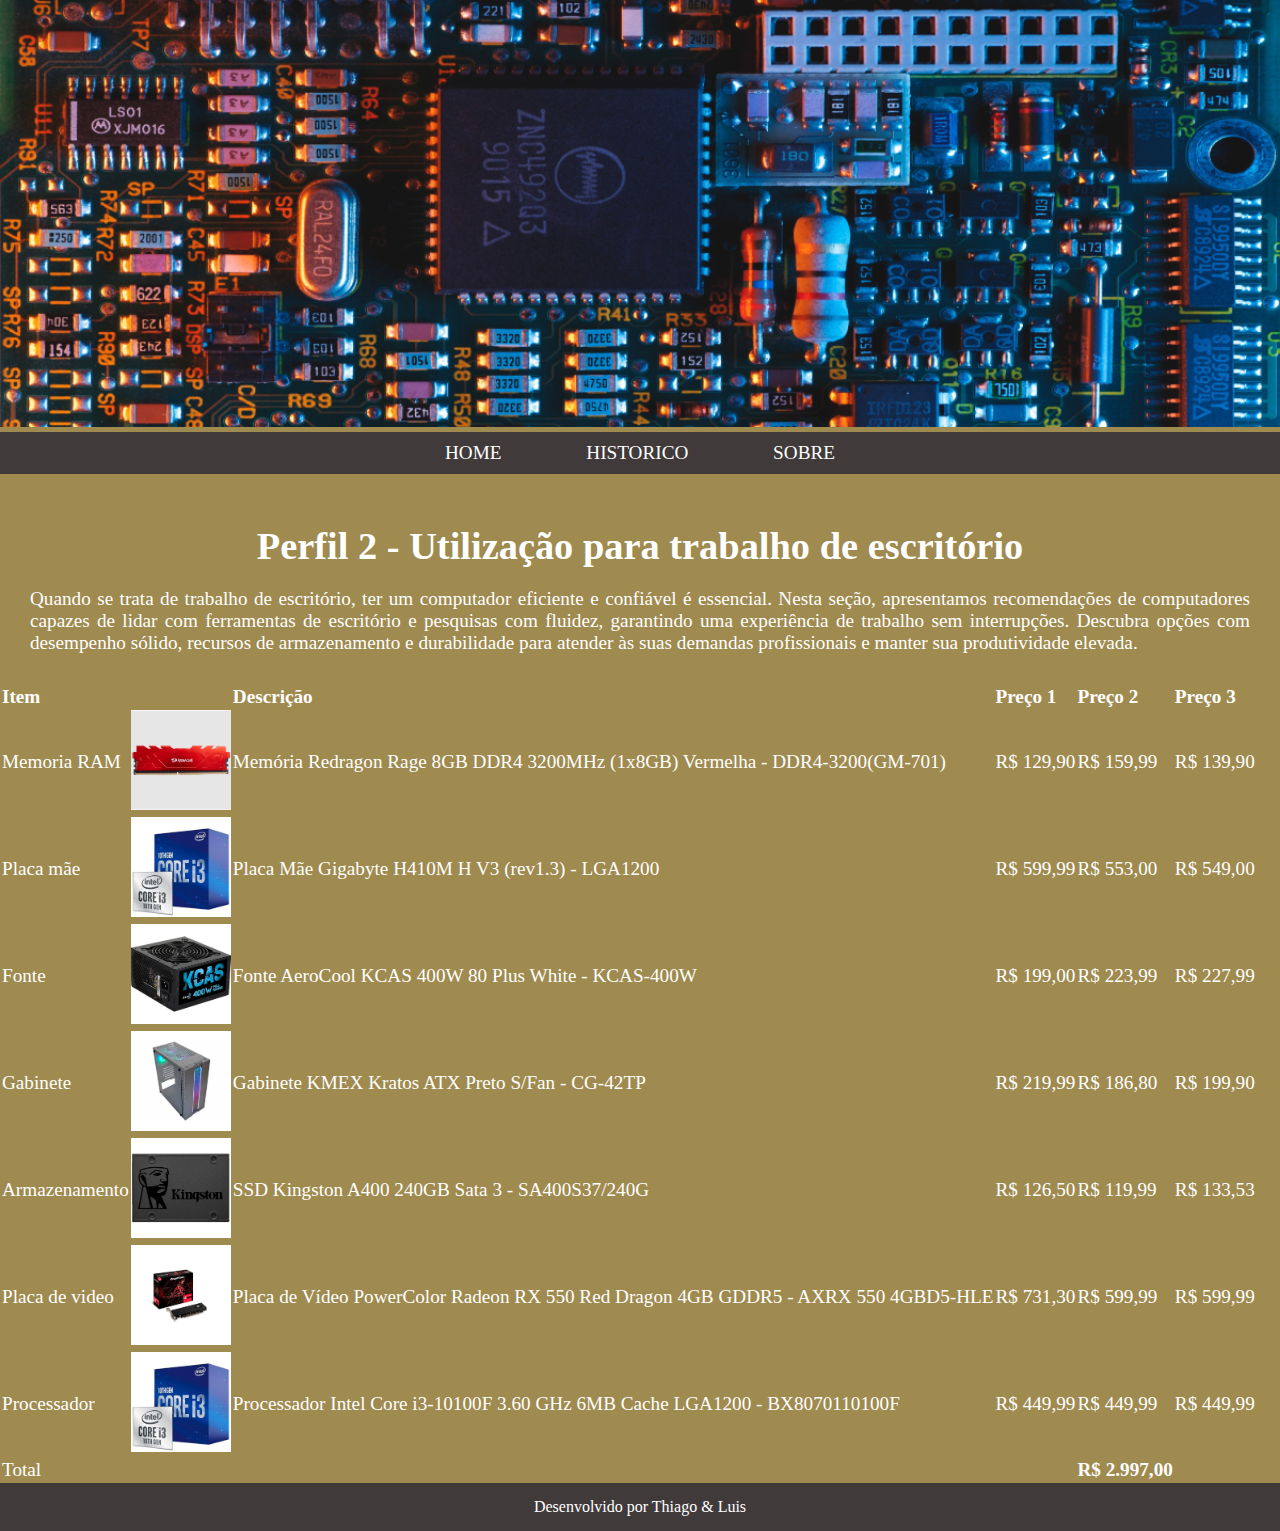
<file: perfil2.html>
<!DOCTYPE html>
<html lang="pt-br">
<head>
    <meta charset="UTF-8">
    <meta name="viewport" content="width=device-width, initial-scale=1.0">
    <title>Computers Recomend</title>
    <link href="https://cdn.jsdelivr.net/npm/bootstrap@5.0.2/dist/css/bootstrap.min.css" rel="stylesheet" integrity="sha384-EVSTQN3/azprG1Anm3QDgpJLIm9Nao0Yz1ztcQTwFspd3yD65VohhpuuCOmLASjC" crossorigin="anonymous"> 
    <link rel="stylesheet" href="style.css">
<body>
    <img src="img/banner.png" alt="">
        <nav>
           <a class="a-menu" href="index.html">HOME</a>
           <a class="a-menu" href="historia.html">HISTORICO</a>
           <a class="a-menu" href="#">SOBRE</a>
        </nav>
    <div class="container">
        <main>
            <div class="row">
                <div class="col-12">
                    <h1>Perfil 2 - Utilização para trabalho de escritório</h1>
                    <p>
                        Quando se trata de trabalho de escritório, ter um computador eficiente e confiável é essencial. Nesta seção, apresentamos recomendações de computadores capazes de lidar com ferramentas de escritório e pesquisas com fluidez, garantindo uma experiência de trabalho sem interrupções. Descubra opções com desempenho sólido, recursos de armazenamento e durabilidade para atender às suas demandas profissionais e manter sua produtividade elevada.
                    </p>
                </div>
                <table class="table">
                <thead>
                    <tr>
                        <th>Item</th>
                        <th> </th>
                        <th>Descrição</th>
                        <th>Preço 1</th>
                        <th>Preço 2</th>
                        <th>Preço 3</th>
                    </tr>
                </thead>
                <tbody>
                    <tr>
                        <td>Memoria RAM</td>
                        <td><img class="imgp1" src="perfil 2/ram.png" alt=""></td>
                        <td>Memória Redragon Rage 8GB DDR4 3200MHz (1x8GB) Vermelha - DDR4-3200(GM-701)</td>
                        <td><a href="https://www.primetek.com.br/memoria-8gb-redragon-ddr4-rage-cl16-3200mhz-gm-701/p?idsku=25268&gclid=CjwKCAjwzJmlBhBBEiwAEJyLu8iDUY9bYrIlxTpjSW1fqMnIZISMk5lADHG4QdgdzPsZJt6t16GmMRoC9a4QAvD_BwE">R$ 129,90</a></td>
                        <td><a href="https://www.pichau.com.br/memoria-team-group-t-force-vulcan-pichau-8gb-1x8gb-ddr4-3000mhz-vermelha-tlprd48g3000hc16f01?gclid=CjwKCAjwzJmlBhBBEiwAEJyLuyCVMUQL_q_DJ3Hxt0-2baBynbJAXPKL78oB1UBPTz_mcv2aOrY8XhoCO-oQAvD_BwE">R$ 159,99</a></td>
                        <td><a href="https://www.kabum.com.br/produto/415447/memoria-redragon-rage-8gb-3200mhz-ddr4-cl16-vermelha-gm-701?gclid=CjwKCAjwzJmlBhBBEiwAEJyLu3xFaZ827vaWf4GhC9OZOO9FwAWZ0CULOrDQfvIsVzAlFPNR3UsidBoCyK0QAvD_BwE">R$ 139,90</a></td>
                    </tr>
                    <tr>
                        <td>Placa mãe</td>
                        <td><img class="imgp1" src="perfil 2/processador.jpg" alt=""></td>
                        <td>Placa Mãe Gigabyte H410M H V3 (rev1.3) - LGA1200</td>
                        <td><a href="https://www.kabum.com.br/produto/173449/placa-mae-gigabyte-h410m-h-v3-intel-lga-1200-matx-ddr4-rev-1-0-?gclid=CjwKCAjwzJmlBhBBEiwAEJyLu6J9pZ1Ta4CkARLUt_skBciTwKJGu1rkKWCf1NjXAzxriek3Fpve1hoCRKMQAvD_BwE">R$ 599,99</a></td>
                        <td><a href="https://www.amazon.com.br/Gigabyte-LGA1200-Durable-H410M-V3/dp/B09B15DSP1/ref=asc_df_B09B15DSP1/?tag=googleshopp00-20&linkCode=df0&hvadid=379726664782&hvpos=&hvnetw=g&hvrand=10393361047977004516&hvpone=&hvptwo=&hvqmt=&hvdev=c&hvdvcmdl=&hvlocint=&hvlocphy=1001541&hvtargid=pla-1426858562390&psc=1">R$ 553,00</a></td>
                        <td><a href="https://www.terabyteshop.com.br/produto/19637/placa-mae-gigabyte-h410m-h-v3-chipset-h510-intel-lga-1200-matx-ddr4?gclid=CjwKCAjwzJmlBhBBEiwAEJyLu8ZGLbKMQdiLJpQQUmLeUVCypO7CJXvCisU6_hyEy6xpYVksiSxmXRoClCIQAvD_BwE">R$ 549,00</a></td>
                    </tr>
                    <tr>
                        <td>Fonte</td>
                        <td><img class="imgp1" src="perfil 2/fonte.jpg" alt=""></td>
                        <td>Fonte AeroCool KCAS 400W 80 Plus White - KCAS-400W</td>
                        <td><a href="Hee21ucYcII48WT_AEpa2jQvXuxTXbcMgAs8hRoCZLsQAvD_BwE">R$ 199,00</a></td>
                        <td><a href="https://www.amazon.com.br/Fonte-400W-White-Ativo-Draxen/dp/B097RKB7DS/ref=asc_df_B097RKB7DS/?tag=googleshopp00-20&linkCode=df0&hvadid=379799836244&hvpos=&hvnetw=g&hvrand=1008158016383318695&hvpone=&hvptwo=&hvqmt=&hvdev=c&hvdvcmdl=&hvlocint=&hvlocphy=1001541&hvtargid=pla-1697993777743&psc=1">R$ 223,99</a></td>
                        <td><a href="https://www.pichau.com.br/fonte-aerocool-kcas-400w-white-full-range-80-plus-kcas-400w?gclid=CjwKCAjwzJmlBhBBEiwAEJyLuxZYSfrwT-OamyO5RBZmX6B3Pml31FLMLbKTegQdZzz7Ll6fAGPCzxoCjrUQAvD_BwE">R$ 227,99</a></td>
                    </tr>
                    <tr>
                        <td>Gabinete</td>
                        <td><img class="imgp1" src="perfil 2/gabinete.jpg" alt=""></td>
                        <td>Gabinete KMEX Kratos ATX Preto S/Fan - CG-42TP</td>
                        <td><a href="https://www.infopratainformatica.com.br/MLB-3306967610-gabinete-gamer-k-mex-kratos-cg-42tp-fita-rgb-frontal-s-fans-_JM?variation=178270823705&gclid=CjwKCAjwzJmlBhBBEiwAEJyLuw_zwp8dri9irIuaBryXo_1gXEJNCZPghxDvz1O8FGTqrNssYZDYUBoCAkYQAvD_BwE">R$ 219,99</a></td>
                        <td><a href="https://www.kabum.com.br/produto/303971/gabinete-gamer-k-mex-kratos-cg-42tp-painel-fita-led-rgb-usb-2-0-preto-cg42tprh001cb0x?gclid=CjwKCAjwzJmlBhBBEiwAEJyLu1Aw16P75J9YiIo5M6e8RfzIugVw3BKfeySHx_SEWlYzHsJb2TbieBoCVFUQAvD_BwE">R$ 186,80</a></td>
                        <td><a href="https://www.terabyteshop.com.br/produto/23295/gabinete-gamer-msi-mag-forge-m100a-mid-tower-black-sem-fonte-com-4-fans?gclid=CjwKCAjwzJmlBhBBEiwAEJyLu2CZpunfcMP7_qBip0LZAmH9T9pqot03XOEK3Jp6g-AHapSzM5JpFRoCURAQAvD_BwE">R$ 199,90</a></td>
                    </tr>
                    <tr>
                        <td>Armazenamento</td>
                        <td><img class="imgp1" src="perfil 2/ssd.jpg" alt=""></td>
                        <td>SSD Kingston A400 240GB Sata 3 - SA400S37/240G</td>
                        <td><a href="https://www.magazineluiza.com.br/hd-ssd-kingston-240gb-a400-sata-3-leituras-500mbs-sa400s37-240g/p/dcg543355e/in/ssdi/?seller_id=matroninformatica&utm_source=google&utm_medium=pla&utm_campaign=&partner_id=70403&gclid=CjwKCAjwzJmlBhBBEiwAEJyLu7xFJGh16HVUSejKzgXpa5WeBfQKEtqY2PBcPo483Ef0_Ki0aUOoZBoCqTUQAvD_BwE&gclsrc=aw.ds">R$ 126,50</a></td>
                        <td><a href="https://www.pichau.com.br/ssd-kingston-a400-240gb-sata-3-2-5-sa400s37-240g?gclid=CjwKCAjwzJmlBhBBEiwAEJyLu4G4jnBux1TAgw-tCVPdpqH58OOuhgnfpSj-bn2_IlwT1QJfV0WzwhoCOK8QAvD_BwE">R$ 119,99</a></td>
                        <td><a href="https://www.kabum.com.br/produto/234172/ssd-kingston-a400-240gb-2-5-polegadas-sata-iii-leitura-500mb-s-gravacao-350mb-s-sa400s37-240g?gclid=CjwKCAjwzJmlBhBBEiwAEJyLu3h7ILA6z91AmVmhkqwDu0pLbHdcJGtMmwKwC9ERtrAnn6UAjt6myxoCmBUQAvD_BwE">R$ 133,53</a></td>
                    </tr> 
                    <tr>
                        <td>Placa de video</td>
                        <td><img class="imgp1" src="perfil 2/placa de video.png" alt=""></td>
                        <td>Placa de Vídeo PowerColor Radeon RX 550 Red Dragon 4GB GDDR5 - AXRX 550 4GBD5-HLE</td>
                        <td><a href="https://www.amazon.com.br/RX550-DRAGON-AXRX550-4GBD5-HLE-1A1-G003/dp/B09NTNSCJM/ref=asc_df_B09NTNSCJM/?tag=googleshopp00-20&linkCode=df0&hvadid=647476141426&hvpos=&hvnetw=g&hvrand=13704523195357052213&hvpone=&hvptwo=&hvqmt=&hvdev=c&hvdvcmdl=&hvlocint=&hvlocphy=1001541&hvtargid=pla-1644151099111&psc=1">R$ 731,30</a></td>
                        <td><a href="https://www.pichau.com.br/placa-de-video-powercolor-radeon-rx-550-red-dragon-4gb-gddr5-128-bit-axrx550-4gbd5-hle-nac?gclid=CjwKCAjwzJmlBhBBEiwAEJyLu-urDLs6__JhIa4NuyeOOkHd95_bgsG1ESUkoCVZeTL9KufwoShhXhoC7JgQAvD_BwE">R$ 599,99</a></td>
                        <td><a href="https://www.amazon.com.br/PLACA-VIDEO-RADEON-GDDR5-GAMING/dp/B09QT5Q1MT/ref=asc_df_B09QT5Q1MT/?tag=googleshopp00-20&linkCode=df0&hvadid=379726213405&hvpos=&hvnetw=g&hvrand=13704523195357052213&hvpone=&hvptwo=&hvqmt=&hvdev=c&hvdvcmdl=&hvlocint=&hvlocphy=1001541&hvtargid=pla-1640567203907&psc=1">R$ 599,99</a></td>
                    </tr>
                    <tr>
                        <td>Processador</td>
                        <td><img class="imgp1" src="perfil 2/processador.jpg" alt=""></td>
                        <td>Processador Intel Core i3-10100F 3.60 GHz 6MB Cache LGA1200 - BX8070110100F</td>
                        <td><a href="https://www.googleadservices.com/pagead/aclk?sa=L&ai=DChcSEwj-5bf2pfr_AhXFOtQBHRBACbgYABAUGgJvYQ&ohost=www.google.com&cid=CAESaeD2W4BCl6Kd7ndp1i6cR8Hydgl_nS1dIX2KPmoRAyJe7uSCtl0yAL-SHmj7gsKPInXXDDeK1pFXbpOizNKOtI7oeizD2wFybaDG1DfbFrRHOfwsy2Q7sAXKKrYgnMHTtKWYjwtOin1o_g&sig=AOD64_2MAfy_VV5uVQIY5p_9KVbWFp0wVg&ctype=5&q=&ved=2ahUKEwiq9KP2pfr_AhWSqZUCHbjhD74Q9aACKAB6BAgCEA4&adurl=">R$ 449,99</a></td>
                        <td><a href="https://www.pichau.com.br/processador-intel-core-i3-10100f-4-core-8-threads-3-6ghz-4-3ghz-turbo-cache-6mb-lga1200-bx8070110100f?gclid=CjwKCAjwzJmlBhBBEiwAEJyLu2vdQOEmqxPVdtjVleIZIebABxxR7PjD7w3EdQPtWZegtpJN8YQpoRoC0psQAvD_BwE">R$ 449,99</a></td>
                        <td><a href="https://www.googleadservices.com/pagead/aclk?sa=L&ai=DChcSEwj-5bf2pfr_AhXFOtQBHRBACbgYABAHGgJvYQ&ohost=www.google.com&cid=CAESaeD2W4BCl6Kd7ndp1i6cR8Hydgl_nS1dIX2KPmoRAyJe7uSCtl0yAL-SHmj7gsKPInXXDDeK1pFXbpOizNKOtI7oeizD2wFybaDG1DfbFrRHOfwsy2Q7sAXKKrYgnMHTtKWYjwtOin1o_g&sig=AOD64_37MDDYyb7OvVZrTWCnKlgiW9QSTA&ctype=5&q=&ved=2ahUKEwiq9KP2pfr_AhWSqZUCHbjhD74Q9aACKAB6BAgCECY&adurl=">R$ 449,99</a></td>
                    </tr>
                    <tr>
                        <td>Total</td>
                        <td> </td>
                        <td> </td>
                        <td id="total-1"> </td>
                        <td id="total-2"><strong>R$ 2.997,00</strong></td>
                        <td id="total-3"></td>
                    </tr>
                </tbody>
                </table>

            </div>
        </div>
    <footer>Desenvolvido por <a href="">Thiago</a> & <a href="">Luis</a></footer>
</body>
</html>
</file>
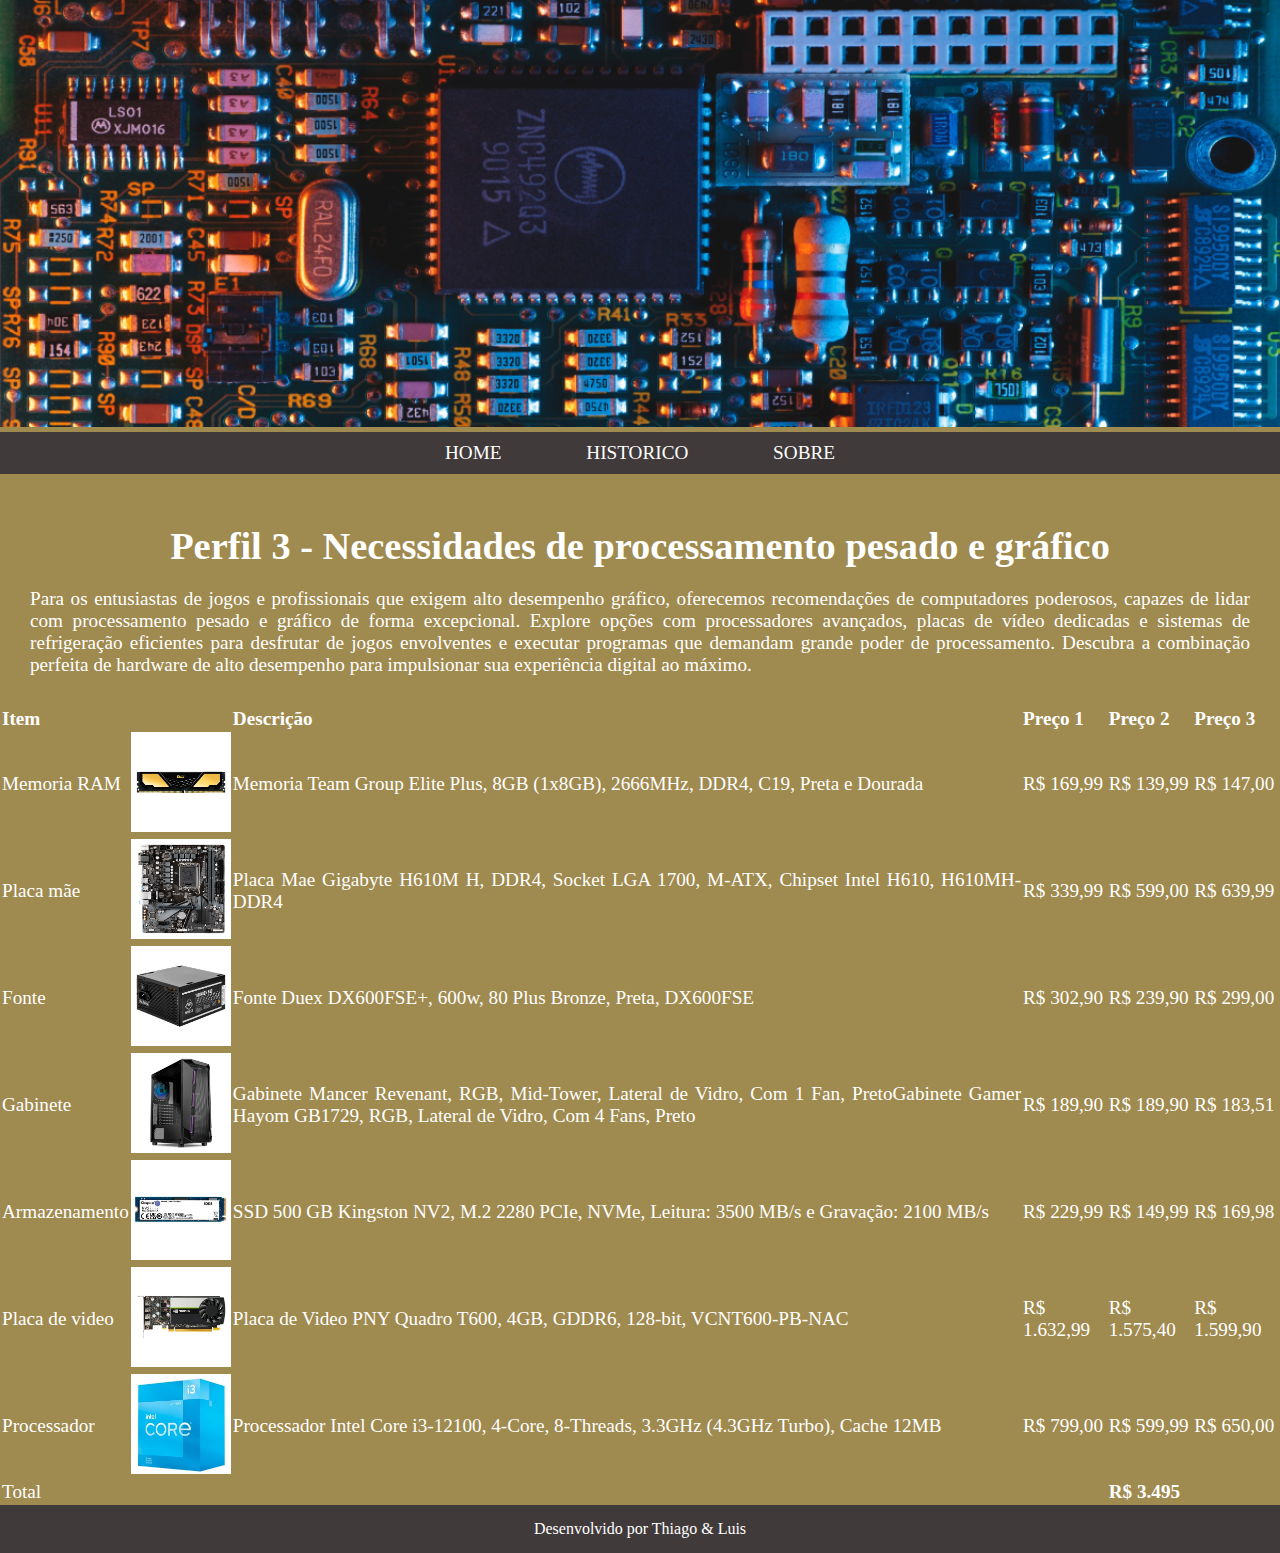
<file: perfil3.html>
<!DOCTYPE html>
<html lang="pt-br">
<head>
    <meta charset="UTF-8">
    <meta name="viewport" content="width=device-width, initial-scale=1.0">
    <title>Computers Recomend</title>
    <link href="https://cdn.jsdelivr.net/npm/bootstrap@5.0.2/dist/css/bootstrap.min.css" rel="stylesheet" integrity="sha384-EVSTQN3/azprG1Anm3QDgpJLIm9Nao0Yz1ztcQTwFspd3yD65VohhpuuCOmLASjC" crossorigin="anonymous"> 
    <link rel="stylesheet" href="style.css">
<body>
    <img src="img/banner.png" alt="">
        <nav>
           <a class="a-menu" href="index.html">HOME</a>
           <a class="a-menu" href="historia.html">HISTORICO</a>
           <a class="a-menu" href="#">SOBRE</a>
        </nav>
    <div class="container">
        <main>
            <div class="row">
                <div class="col-12">
                    <h1>Perfil 3 - Necessidades de processamento pesado e gráfico</h1>
                    <p>
                        Para os entusiastas de jogos e profissionais que exigem alto desempenho gráfico, oferecemos recomendações de computadores poderosos, capazes de lidar com processamento pesado e gráfico de forma excepcional. Explore opções com processadores avançados, placas de vídeo dedicadas e sistemas de refrigeração eficientes para desfrutar de jogos envolventes e executar programas que demandam grande poder de processamento. Descubra a combinação perfeita de hardware de alto desempenho para impulsionar sua experiência digital ao máximo.
                    </p>
                </div>
                <table class="table">
                <thead>
                    <tr>
                        <th>Item</th>
                        <th> </th>
                        <th>Descrição</th>
                        <th>Preço 1</th>
                        <th>Preço 2</th>
                        <th>Preço 3</th>
                    </tr>
                </thead>
                <tbody>
                    <tr>
                        <td>Memoria RAM</td>
                        <td><img class="imgp1" src="perfil 3/ram.jpg" alt=""></td>
                        <td>Memoria Team Group Elite Plus, 8GB (1x8GB), 2666MHz, DDR4, C19, Preta e Dourada</td>
                        <td><a href="https://www.googleadservices.com/pagead/aclk?sa=L&ai=DChcSEwj04omxp_r_AhUNR5EKHaFAA4QYABAMGgJjZQ&ohost=www.google.com&cid=CAESaeD2mP57WYhNGq26AxMRwaQ1Oi7fchrf3IVrmNheqkfuNdM5Sw47CbETtw43ug2lb8HSOgo09wA4MVgUq6C7QHrJTrSLZdKStHj3QbgXF2RDN8INYS9ArHv7imQyzJNpp8zyXxaedQP4lA&sig=AOD64_1RpDb5Mau9e18FXAfemKzamTjmtw&ctype=5&q=&ved=2ahUKEwjTnoCxp_r_AhUKILkGHU6wBJgQ9aACKAB6BAgCEFU&adurl=">R$ 169,99</a></td>
                        <td><a href="https://www.pichau.com.br/memoria-team-group-elite-plus-8gb-1x8gb-2666mhz-ddr4-c19-preta-e-dourada-tpd48g2666hc1901?gclid=CjwKCAjwzJmlBhBBEiwAEJyLu0vy0MirIKcDt6r_tohr-ULy_uMLWQkb84MjwrHHIe5YJaIBYTyeIBoCpJUQAvD_BwE">R$ 139,99</a></td>
                        <td><a href="https://www.amazon.com.br/KF426C16BB-Mem%C3%B3ria-2666Mhz-desktop-gamers/dp/B097K42SCN?source=ps-sl-shoppingads-lpcontext&ref_=fplfs&psc=1&smid=A1RGOQXZ8D9GRT">R$ 147,00</a></td>
                    </tr>
                    <tr>
                        <td>Placa mãe</td>
                        <td><img class="imgp1" src="perfil 3/placa mae.jpg" alt=""></td>
                        <td>Placa Mae Gigabyte H610M H, DDR4, Socket LGA 1700, M-ATX, Chipset Intel H610, H610MH-DDR4</td>
                        <td><a href="https://www.googleadservices.com/pagead/aclk?sa=L&ai=DChcSEwiMm8_wp_r_AhUOM5EKHSJJD7EYABALGgJjZQ&ohost=www.google.com&cid=CAESaeD2_qZmFVu3kY319lGY42aMsyNF7f7kUjZ2QkhHfi20JLLqdTxMvMWnc9SzuMi95gczLQJooqpZhoYl564uhyYFsZWFeWhXP_-WXqDF1-x_cNDVXYEHA-JTjaSzRG7PftgBr6KAjBqeZw&sig=AOD64_3PJpqjl7kGZI9p_LONXUYm32RIIw&ctype=5&q=&ved=2ahUKEwiD2r7wp_r_AhVeHrkGHWxOCF8Q9aACKAB6BAgEECY&adurl=">R$ 339,99</a></td>
                        <td><a href="https://www.googleadservices.com/pagead/aclk?sa=L&ai=DChcSEwiMm8_wp_r_AhUOM5EKHSJJD7EYABAKGgJjZQ&ohost=www.google.com&cid=CAESaeD2_qZmFVu3kY319lGY42aMsyNF7f7kUjZ2QkhHfi20JLLqdTxMvMWnc9SzuMi95gczLQJooqpZhoYl564uhyYFsZWFeWhXP_-WXqDF1-x_cNDVXYEHA-JTjaSzRG7PftgBr6KAjBqeZw&sig=AOD64_2oYnAy_dvshqGpZM85A-kzvV8Kwg&ctype=5&q=&ved=2ahUKEwiD2r7wp_r_AhVeHrkGHWxOCF8Q9aACKAB6BAgEEB0&adurl=">R$ 599,00</a></td>
                        <td><a href="https://www.pichau.com.br/placa-mae-gigabyte-h610m-h-ddr4-socket-lga-1700-m-atx-chipset-intel-h610-h610mh-ddr4?gclid=CjwKCAjwzJmlBhBBEiwAEJyLu9oH0Y-W3w7Z4uU9AljGTXd3GHXeMxwUD-U4btsDZfjdp8PHT0L2IBoCI7YQAvD_BwE">R$ 639,99</a></td>
                    </tr>
                    <tr>
                        <td>Fonte</td>
                        <td><img class="imgp1" src="perfil 3/fonte.jpg" alt=""></td>
                        <td>Fonte Duex DX600FSE+, 600w, 80 Plus Bronze, Preta, DX600FSE</td>
                        <td><a href="https://www.googleadservices.com/pagead/aclk?sa=L&ai=DChcSEwjSo7aqqPr_AhUONZEKHSlVDWoYABAPGgJjZQ&ohost=www.google.com&cid=CAESaeD2-RIZaxFdQpWtMJO2t3WXYxBDxb6Nv-G3pNYtkFPvc5HcZDSuqMK9FV6qN49IxWSrV3dK2MrPl1d5LMXp9gGYPKTZpiXEYN7uQSiRTSAdRqMn8YxSVMbJAQApGcqxTmdkUOLGawCtwA&sig=AOD64_0d8tD76TTjF9ZYtfRpXWZPmIkW4g&ctype=5&q=&ved=2ahUKEwi8ja6qqPr_AhU6IbkGHfxGDMkQ9aACKAB6BAgBED0&adurl=">R$ 302,90</a></td>
                        <td><a href="https://www.googleadservices.com/pagead/aclk?sa=L&ai=DChcSEwjSo7aqqPr_AhUONZEKHSlVDWoYABAOGgJjZQ&ohost=www.google.com&cid=CAESaeD2-RIZaxFdQpWtMJO2t3WXYxBDxb6Nv-G3pNYtkFPvc5HcZDSuqMK9FV6qN49IxWSrV3dK2MrPl1d5LMXp9gGYPKTZpiXEYN7uQSiRTSAdRqMn8YxSVMbJAQApGcqxTmdkUOLGawCtwA&sig=AOD64_2jOhiDHZK4tJSrGcsMf6UyNSigEg&ctype=5&q=&ved=2ahUKEwi8ja6qqPr_AhU6IbkGHfxGDMkQ9aACKAB6BAgBEBE&adurl=">R$ 239,90</a></td>
                        <td><a href="https://www.googleadservices.com/pagead/aclk?sa=L&ai=DChcSEwjSo7aqqPr_AhUONZEKHSlVDWoYABAJGgJjZQ&ohost=www.google.com&cid=CAESaeD2-RIZaxFdQpWtMJO2t3WXYxBDxb6Nv-G3pNYtkFPvc5HcZDSuqMK9FV6qN49IxWSrV3dK2MrPl1d5LMXp9gGYPKTZpiXEYN7uQSiRTSAdRqMn8YxSVMbJAQApGcqxTmdkUOLGawCtwA&sig=AOD64_04ozrERBXvtmC5cvUr3F71vvxfhg&ctype=5&q=&ved=2ahUKEwi8ja6qqPr_AhU6IbkGHfxGDMkQ9aACKAB6BAgBEFc&adurl=">R$ 299,00</a></td>
                    </tr>
                    <tr>
                        <td>Gabinete</td>
                        <td><img class="imgp1" src="perfil 3/gabinete.jpg" alt=""></td>
                        <td>Gabinete Mancer Revenant, RGB, Mid-Tower, Lateral de Vidro, Com 1 Fan, PretoGabinete Gamer Hayom GB1729, RGB, Lateral de Vidro, Com 4 Fans, Preto</td>
                        <td><a href="https://www.googleadservices.com/pagead/aclk?sa=L&ai=DChcSEwiqm-j9qPr_AhVDwpEKHaU1CRMYABAKGgJjZQ&ohost=www.google.com&cid=CAESaeD2pIWnipRIw1awm_iP-Ik_oZyg-5_HdpY4qEiik9bKMwcp2ME8M1WAujo-BV9-6mY-QlcZd_QXH1zjypVT1OLOelQE7yYpZyPzTQLVHXWJ251Bf4jiRQQrfgqFW_S8xcZKJL28Zd27yQ&sig=AOD64_2EBN0F1kWHWOmGOrnt3IqiS07jmQ&ctype=5&q=&ved=2ahUKEwjXnd39qPr_AhXcLrkGHRu_CxgQww8oAnoECAMQFg&adurl=">R$ 189,90</a></td>
                        <td><a href="https://www.pichau.com.br/gabinete-gamer-mancer-revenant-rgb-mid-tower-lateral-de-vidro-com-1-fan-preto-mcr-rvnt-bk01?gclid=CjwKCAjwzJmlBhBBEiwAEJyLu-BaRzY7vmGc_h7KN2MEnIhDDLCX_AHVKtKP0gTMC3XnIimx2pq5AhoCX6QQAvD_BwE">R$ 189,90</a></td>
                        <td><a href="https://www.googleadservices.com/pagead/aclk?sa=L&ai=DChcSEwiqm-j9qPr_AhVDwpEKHaU1CRMYABAkGgJjZQ&ohost=www.google.com&cid=CAESaeD2pIWnipRIw1awm_iP-Ik_oZyg-5_HdpY4qEiik9bKMwcp2ME8M1WAujo-BV9-6mY-QlcZd_QXH1zjypVT1OLOelQE7yYpZyPzTQLVHXWJ251Bf4jiRQQrfgqFW_S8xcZKJL28Zd27yQ&sig=AOD64_1Tf14yqRlqmQJT9QW9_gw9QTur4w&ctype=5&q=&ved=2ahUKEwjXnd39qPr_AhXcLrkGHRu_CxgQ9aACKAB6BQgDEJYB&adurl=">R$ 183,51</a></td>
                    </tr>
                    <tr>
                        <td>Armazenamento</td>
                        <td><img class="imgp1" src="perfil 3/ssd.jpg" alt=""></td>
                        <td>SSD 500 GB Kingston NV2, M.2 2280 PCIe, NVMe, Leitura: 3500 MB/s e Gravação: 2100 MB/s</td>
                        <td><a href="https://www.kabum.com.br/produto/380744/ssd-500-gb-kingston-nv2-m-2-2280-pcie-nvme-leitura-3500-mb-s-e-gravacao-2100-mb-s-snv2s-500g">R$ 229,99</a></td>
                        <td><a href="https://www.googleadservices.com/pagead/aclk?sa=L&ai=DChcSEwiQy9OUqvr_AhUB6ZEKHSWzAnwYABAJGgJjZQ&ohost=www.google.com&cid=CAESaeD2xTc8l5aFrVoan60Om2rxiA_V-qAaHXEMRNIF2SHoJoOdVf2Hj8Y4WjmPUhCZmr8m-6BWM8uhu4Wl3v4KhewtRgdrYAstWReH5BjNxMW7SvHnKzDeODVa62JQtJcu_HlYcue71PbByA&sig=AOD64_2YRna5eVZy0Ck3ijhBTwWnzdvOGg&ctype=5&q=&ved=2ahUKEwic0cWUqvr_AhWWqZUCHVjRBAQQ9aACKAB6BAgDECs&adurl=">R$ 149,99</a></td>
                        <td><a href="https://www.googleadservices.com/pagead/aclk?sa=L&ai=DChcSEwiQy9OUqvr_AhUB6ZEKHSWzAnwYABALGgJjZQ&ohost=www.google.com&cid=CAESaeD2xTc8l5aFrVoan60Om2rxiA_V-qAaHXEMRNIF2SHoJoOdVf2Hj8Y4WjmPUhCZmr8m-6BWM8uhu4Wl3v4KhewtRgdrYAstWReH5BjNxMW7SvHnKzDeODVa62JQtJcu_HlYcue71PbByA&sig=AOD64_0xjnb8HIxZfgAOe0oa8oOkUPmwdg&ctype=5&q=&ved=2ahUKEwic0cWUqvr_AhWWqZUCHVjRBAQQ9aACKAB6BAgDEA0&adurl=">R$ 169,98</a></td>
                    </tr>
                    <tr>
                        <td>Placa de video</td>
                        <td><img class="imgp1" src="perfil 3/placa de video.jpg" alt=""></td>
                        <td>Placa de Video PNY Quadro T600, 4GB, GDDR6, 128-bit, VCNT600-PB-NAC</td>
                        <td><a href="https://www.googleadservices.com/pagead/aclk?sa=L&ai=DChcSEwj974DEqvr_AhUyQH8AHQcdCXIYABALGgJvYQ&ohost=www.google.com&cid=CAESaeD2i44N0WK8NymsQFg69Q4GMKbfSSbCPfeMHYN0yS9vx57lwWnmehTuw52rMeYpsHyLHFEopwCGNGzbmOY0J7KYucIlq1gyVmxdLhvJsCumHHBuyighIMqQ0FnpSzupRVYPKGwYzD-Q_w&sig=AOD64_2YiJ75D4gXsHC3lmDbwNvhrzLyqw&ctype=5&q=&ved=2ahUKEwiBiO7Dqvr_AhWZpJUCHXidBEEQ9aACKAB6BAgCEB0&adurl=">R$ 1.632,99</a></td>
                        <td><a href="https://www.googleadservices.com/pagead/aclk?sa=L&ai=DChcSEwj974DEqvr_AhUyQH8AHQcdCXIYABAMGgJvYQ&ohost=www.google.com&cid=CAESaeD2i44N0WK8NymsQFg69Q4GMKbfSSbCPfeMHYN0yS9vx57lwWnmehTuw52rMeYpsHyLHFEopwCGNGzbmOY0J7KYucIlq1gyVmxdLhvJsCumHHBuyighIMqQ0FnpSzupRVYPKGwYzD-Q_w&sig=AOD64_1cbVA5OKH1XB3FR3JNYpePZSICKw&ctype=5&q=&ved=2ahUKEwiBiO7Dqvr_AhWZpJUCHXidBEEQ9aACKAB6BAgCECY&adurl=">R$ 1.575,40</a></td>
                        <td><a href="https://www.pichau.com.br/placa-de-video-pny-quadro-t600-4gb-gddr6-128-bit-vcnt600-pb-nac?gclid=CjwKCAjwzJmlBhBBEiwAEJyLuyYEL8E7wyHC6-S47KxKcp3Kfe2YV4b6bLdZHdZ7y3AKm5z0VXKtxxoCbXgQAvD_BwE">R$ 1.599,90</a></td>
                    </tr>
                    <tr>
                        <td>Processador</td>
                        <td><img class="imgp1" src="perfil 3/processador.jpg" alt=""></td>
                        <td>Processador Intel Core i3-12100, 4-Core, 8-Threads, 3.3GHz (4.3GHz Turbo), Cache 12MB</td>
                        <td><a href="https://www.googleadservices.com/pagead/aclk?sa=L&ai=DChcSEwiWhrSCq_r_AhWxKdQBHVbfBWsYABAMGgJvYQ&ohost=www.google.com&cid=CAESaeD2WJkscoLWuZ3pZXRxAWjFhn1yDyTiDCXHAu_o-r67fOL2uWXkZG0KCcNzGc_RkHSUzg0Vq_SkhXkR2ja8trJ3d9AvvyCrC_oTBGmyoI_ZkrixzMzsILMD8Ag6xOXmlnzei4_adIChxQ&sig=AOD64_2MV94seP4kj1PKKYkfrfvat5AB7w&ctype=5&q=&ved=2ahUKEwikzqOCq_r_AhWyuZUCHeJoCREQ9aACKAB6BAgDEBA&adurl=">R$ 799,00</a></td>
                        <td><a href="https://www.kabum.com.br/produto/283719/processador-intel-core-i3-12100f-3-3ghz-4-3ghz-max-turbo-cache-12mb-lga-1700-bx8071512100f?gclid=CjwKCAjwzJmlBhBBEiwAEJyLux4NiVBMkc8-AFP3qqaHXj8DxtU4fw3fCCb0XouPRypGIpMF6QVdWRoCaikQAvD_BwE">R$ 599,99</a></td>
                        <td><a href="https://www.googleadservices.com/pagead/aclk?sa=L&ai=DChcSEwiWhrSCq_r_AhWxKdQBHVbfBWsYABAOGgJvYQ&ohost=www.google.com&cid=CAESaeD2WJkscoLWuZ3pZXRxAWjFhn1yDyTiDCXHAu_o-r67fOL2uWXkZG0KCcNzGc_RkHSUzg0Vq_SkhXkR2ja8trJ3d9AvvyCrC_oTBGmyoI_ZkrixzMzsILMD8Ag6xOXmlnzei4_adIChxQ&sig=AOD64_1k38g_m_CgXsUVCR8FYN-zl0WwHw&ctype=5&q=&ved=2ahUKEwikzqOCq_r_AhWyuZUCHeJoCREQ9aACKAB6BAgDEFQ&adurl=">R$ 650,00</a></td>
                    </tr>
                    <tr>
                        <td>Total</td>
                        <td> </td>
                        <td> </td>
                        <td id="total-1"> </td>
                        <td id="total-2"><strong>R$ 3.495</strong></td>
                        <td id="total-3"></td>
                    </tr>
                </tbody>
                </table>

            </div>
        </div>
    <footer>Desenvolvido por <a href="">Thiago</a> & <a href="">Luis</a></footer>
</body>
</html>
</file>
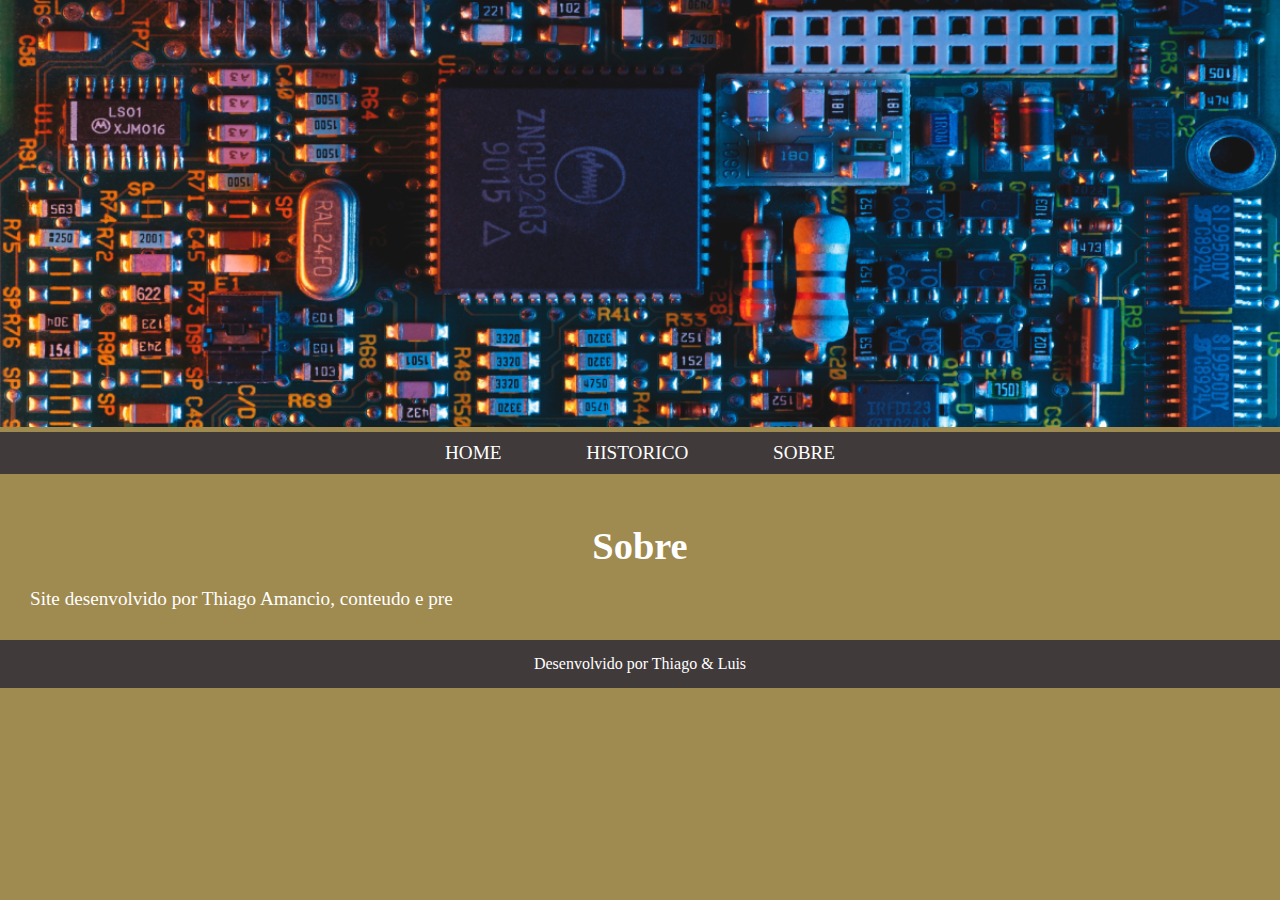
<file: sobre.html>
<!DOCTYPE html>
<html lang="pt-br">
<head>
    <meta charset="UTF-8">
    <meta name="viewport" content="width=device-width, initial-scale=1.0">
    <title>Computers Recomend</title>
    <link href="https://cdn.jsdelivr.net/npm/bootstrap@5.0.2/dist/css/bootstrap.min.css" rel="stylesheet" integrity="sha384-EVSTQN3/azprG1Anm3QDgpJLIm9Nao0Yz1ztcQTwFspd3yD65VohhpuuCOmLASjC" crossorigin="anonymous"> 
    <link rel="stylesheet" href="style.css">
<body>
    <img src="img/banner.png" alt="">
        <nav>
           <a class="a-menu" href="index.html">HOME</a>
           <a class="a-menu" href="historia.html">HISTORICO</a>
           <a class="a-menu" href="#">SOBRE</a>
        </nav>
    <div class="container">
        <main>
            <div class="row">
                <div class="col-12">
                    <h1>Sobre</h1>
                    <p>
                        Site desenvolvido por <a href="">Thiago Amancio</a>, conteudo e pre 
                    </p>
                </div>
            </div>
       </main>
    </div>
    <footer>Desenvolvido por <a href="">Thiago</a> & <a href="">Luis</a></footer>
</body>
</html>
</file>
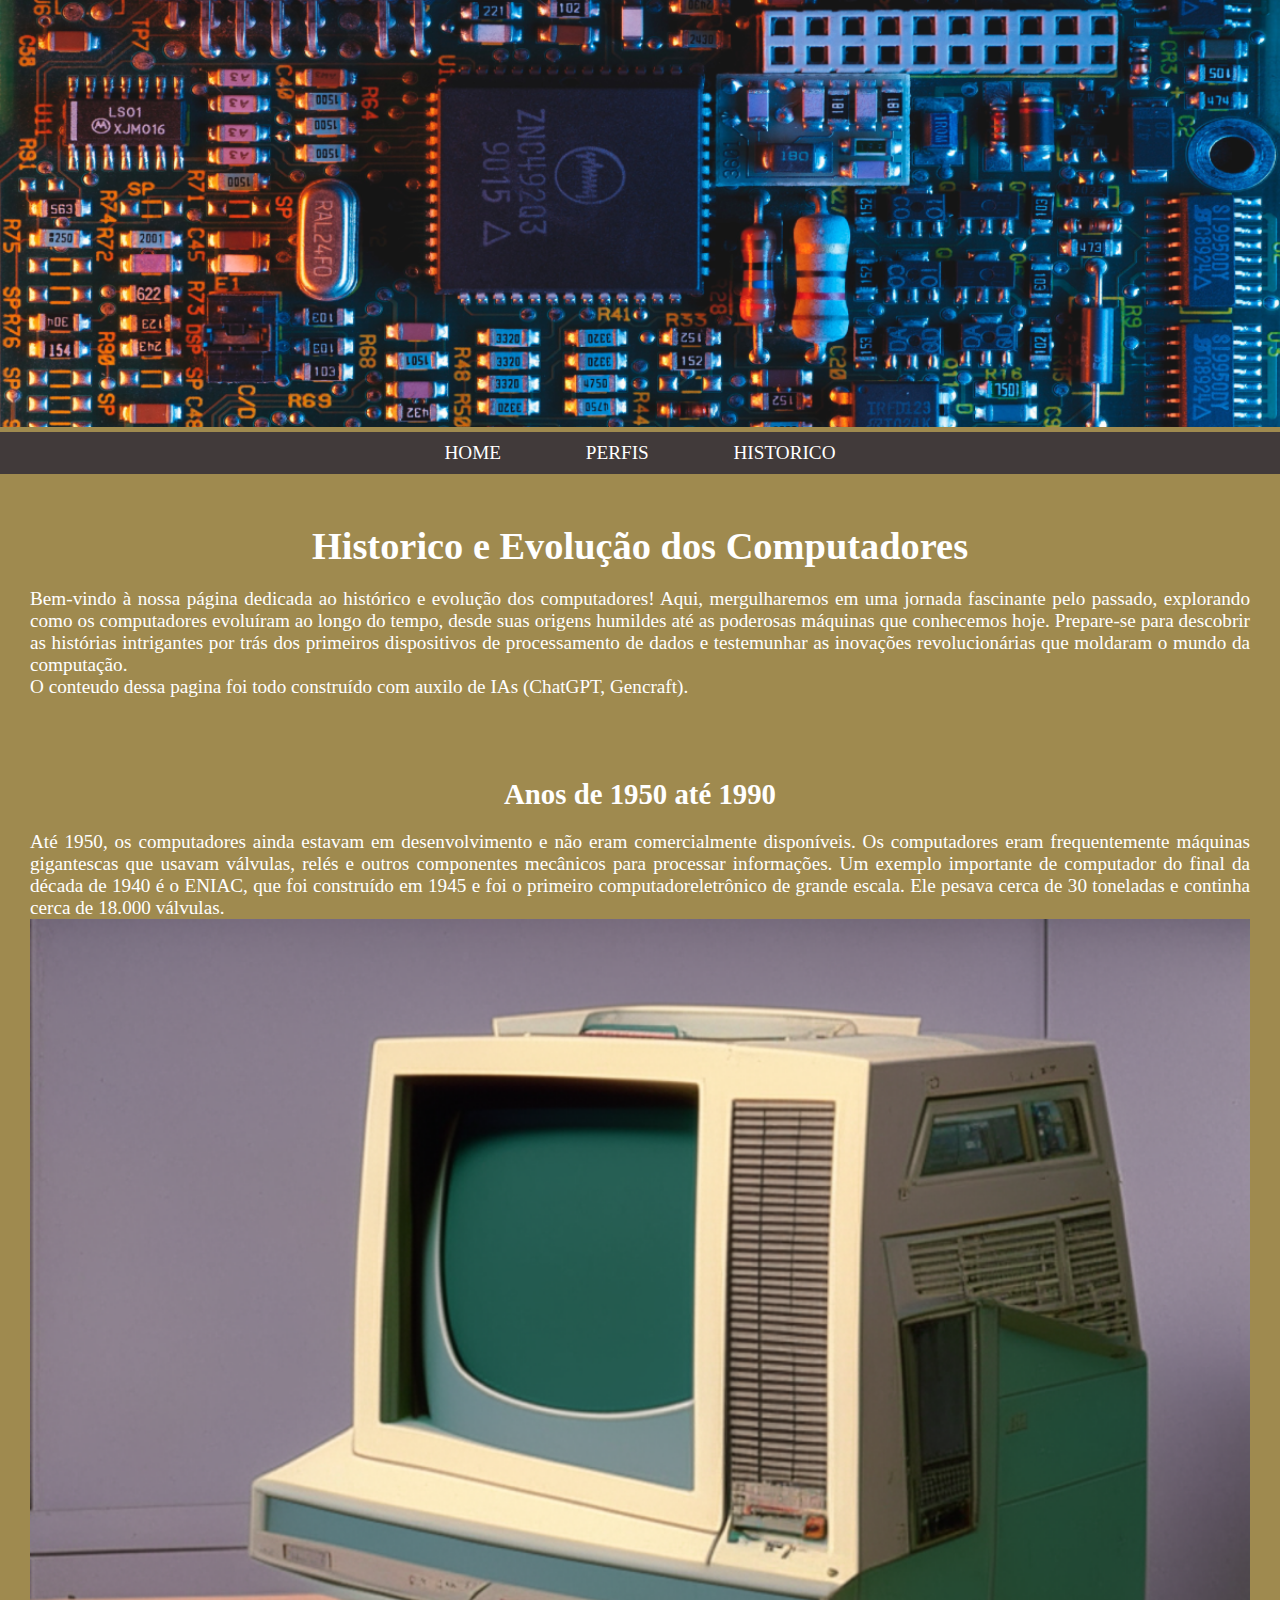
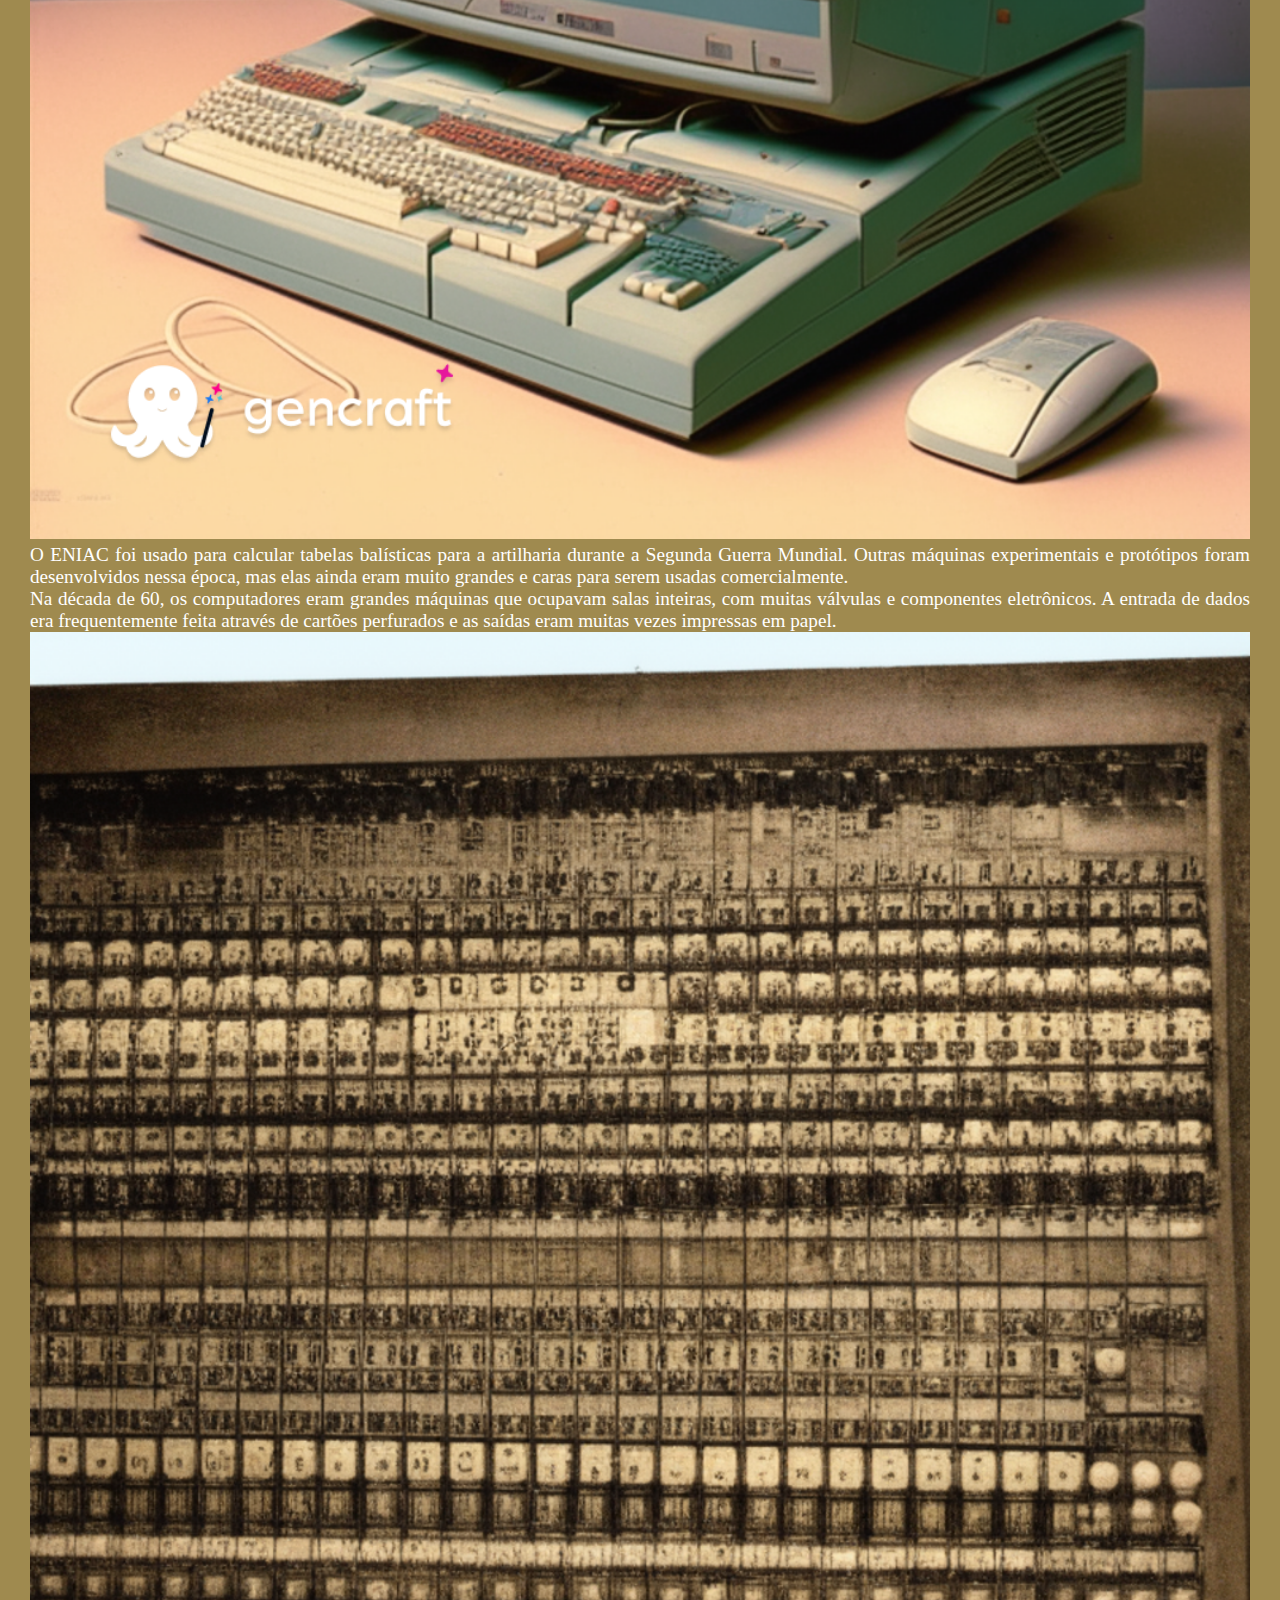
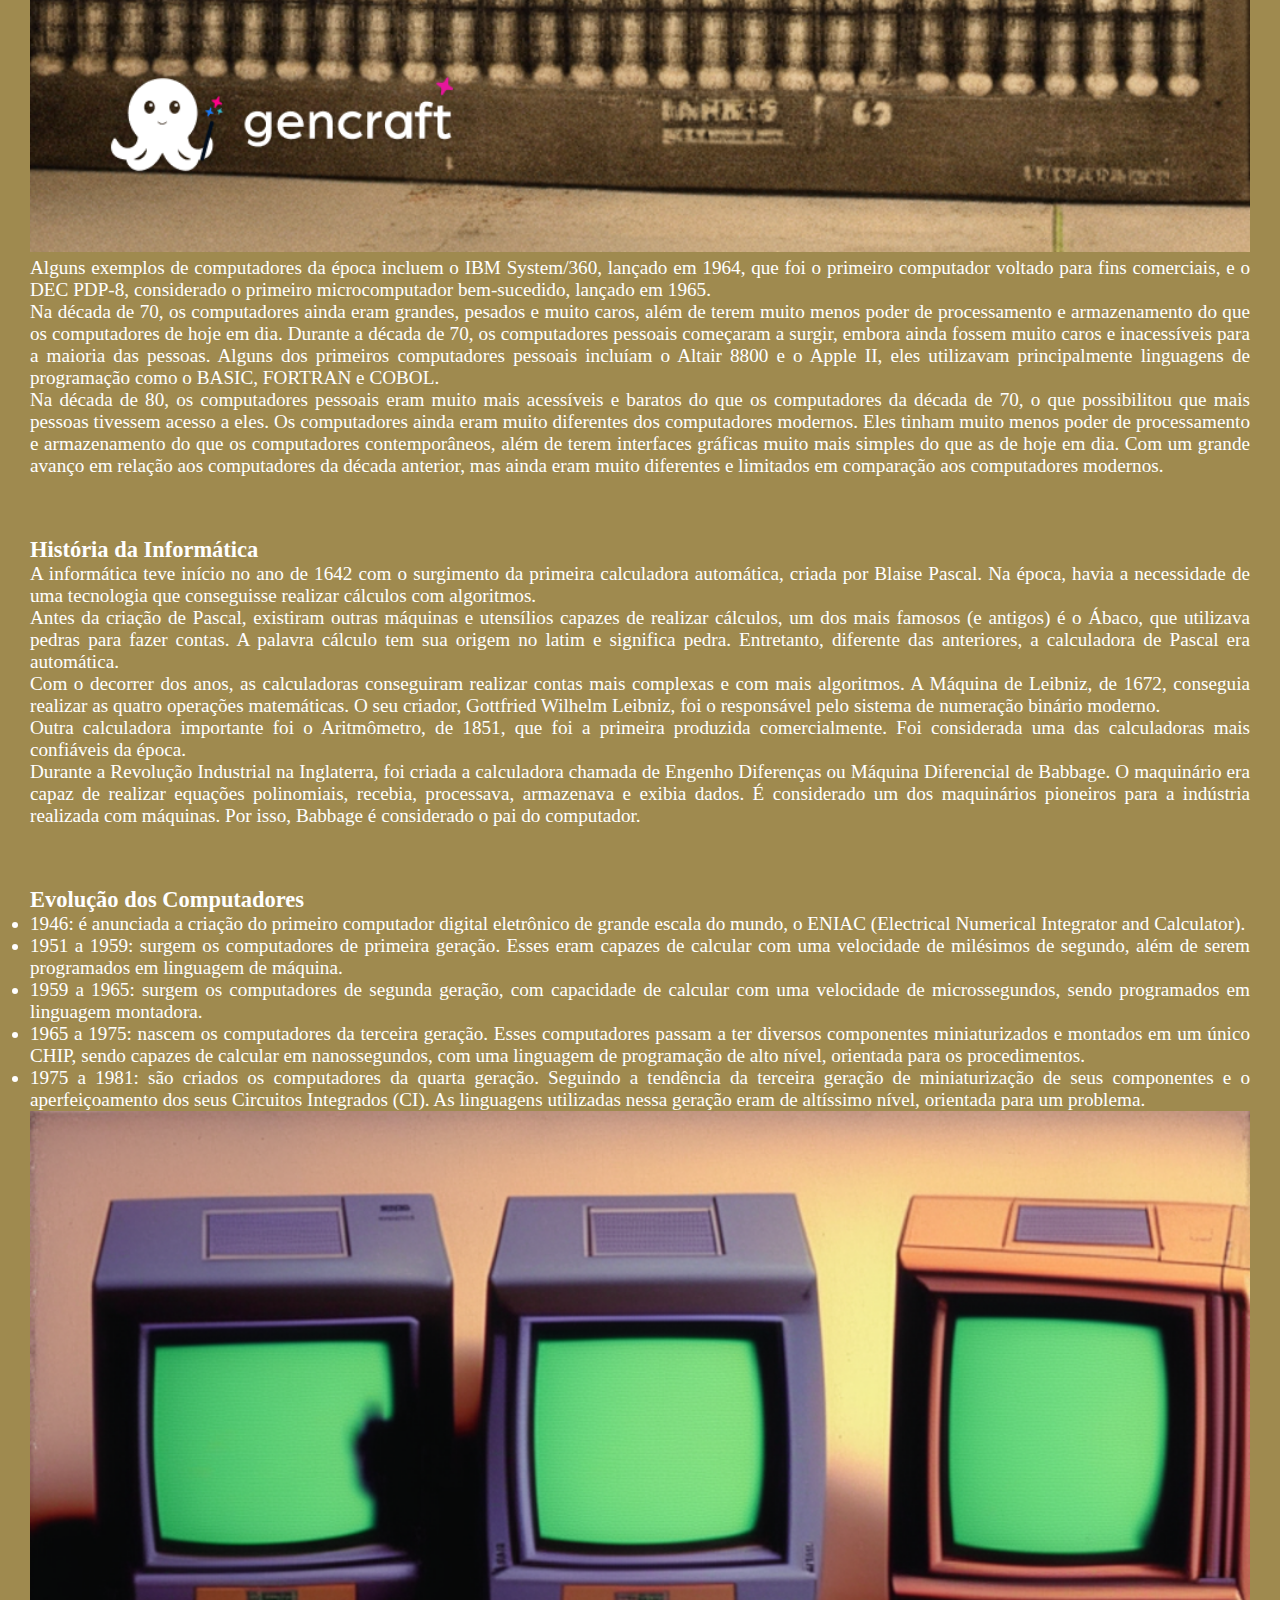
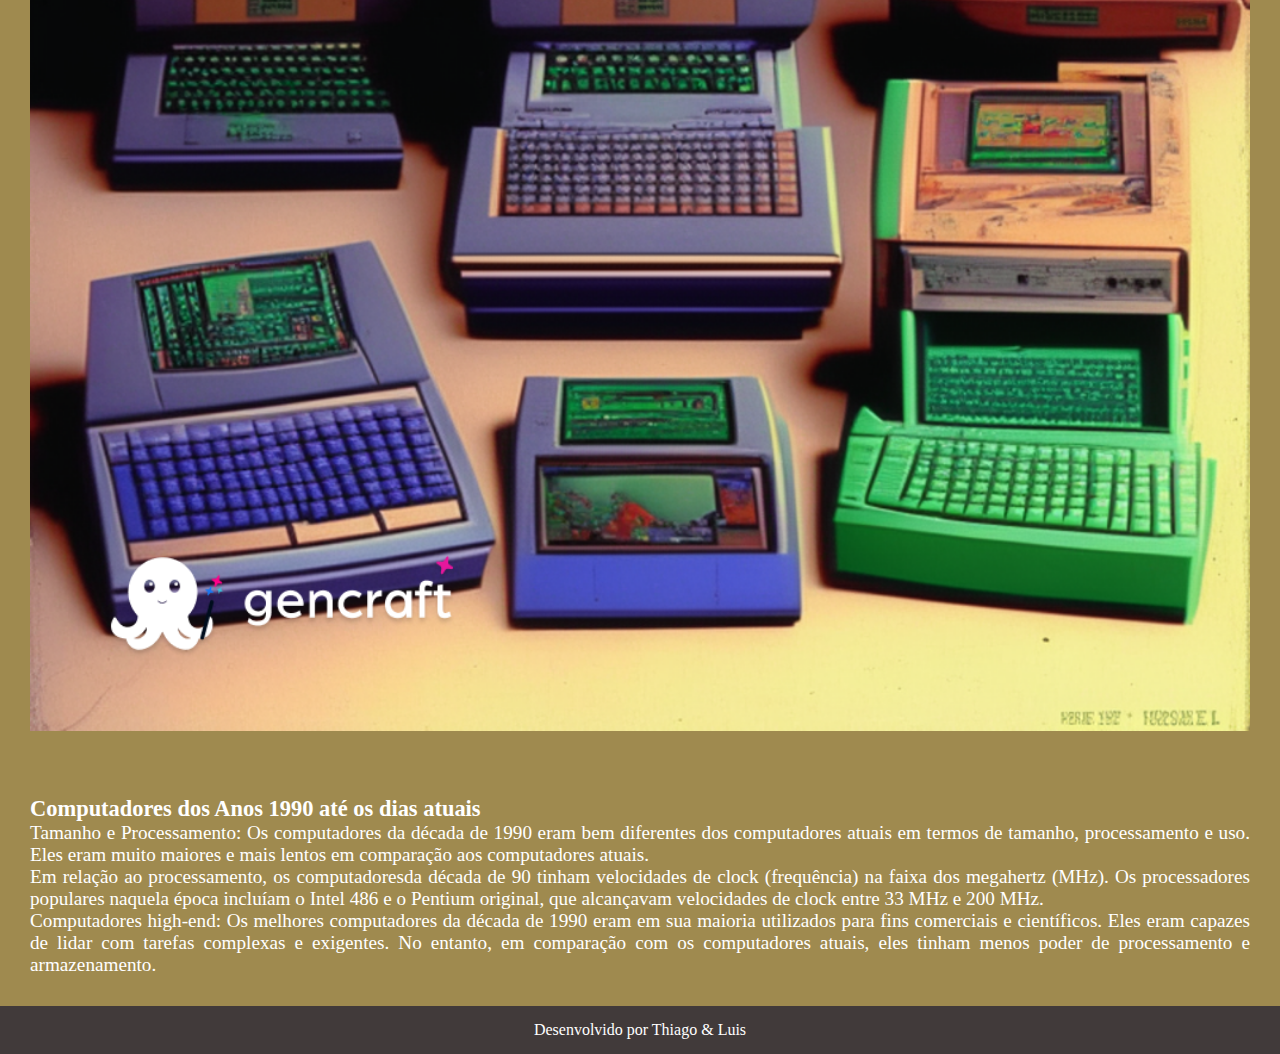
<file: site aqruitetura/historia.html>
<!DOCTYPE html>
<html lang="pt-br">
<head>
    <meta charset="UTF-8">
    <meta name="viewport" content="width=device-width, initial-scale=1.0">
    <title>Computers Recomend</title>
    <link href="https://cdn.jsdelivr.net/npm/bootstrap@5.0.2/dist/css/bootstrap.min.css" rel="stylesheet" integrity="sha384-EVSTQN3/azprG1Anm3QDgpJLIm9Nao0Yz1ztcQTwFspd3yD65VohhpuuCOmLASjC" crossorigin="anonymous"> 
    <link rel="stylesheet" href="style.css">
<body>
    <img src="img/banner.png" alt="">
        <nav>
           <a class="a-menu" href="index.html">HOME</a>
           <a class="a-menu" href="#">PERFIS</a>
           <a class="a-menu" href="historia.html">HISTORICO</a>
        </nav>
    <div class="container">
        <main>
            <div class="row">
                <div class="col-12">
                    <h1>Historico e Evolução dos Computadores</h1>
                    <p>
                        Bem-vindo à nossa página dedicada ao histórico e evolução dos computadores! Aqui, mergulharemos em uma jornada fascinante pelo passado, explorando como os computadores evoluíram ao longo do tempo, desde suas origens humildes até as poderosas máquinas que conhecemos hoje. Prepare-se para descobrir as histórias intrigantes por trás dos primeiros dispositivos de processamento de dados e testemunhar as inovações revolucionárias que moldaram o mundo da computação.
                    </p>
                    <p>
                        O conteudo dessa pagina foi todo construído com auxilo de IAs (ChatGPT, Gencraft).
                    </p>
                </div>
            </div>
            <div class="row">
                <div class="col-12">
                    <h2>Anos de 1950 até 1990</h2>
                    <p>
                        Até 1950, os computadores ainda estavam em desenvolvimento e não eram comercialmente disponíveis. Os computadores eram frequentemente máquinas gigantescas que usavam válvulas, relés e outros componentes mecânicos para processar informações. Um exemplo importante de computador do final da década de 1940 é o ENIAC, que foi construído em 1945 e foi o primeiro computadoreletrônico de grande escala. Ele pesava cerca de 30 toneladas e continha cerca de 18.000 válvulas.
                    </p>
                    <img src="img/aComputer1.png" alt="">
                    <p>
                        O ENIAC foi usado para calcular tabelas balísticas para a artilharia durante a Segunda Guerra Mundial. Outras máquinas experimentais e protótipos foram desenvolvidos nessa época, mas elas ainda eram muito grandes e caras para serem usadas comercialmente.
                    </p>
                    <p>
                        Na década de 60, os computadores eram grandes máquinas que ocupavam salas inteiras, com muitas válvulas e componentes eletrônicos. A entrada de dados era frequentemente feita através de cartões perfurados e as saídas eram muitas vezes impressas em papel.
                    </p>
                    <img src="img/ENIAC Electric 0.png" alt="">
                    <p>
                        Alguns exemplos de computadores da época incluem o IBM System/360, lançado em 1964, que foi o primeiro computador voltado para fins comerciais, e o DEC PDP-8, considerado o primeiro microcomputador bem-sucedido, lançado em 1965.
                    </p>
                    <p>
                        Na década de 70, os computadores ainda eram grandes, pesados e muito caros, além de terem muito menos poder de processamento e armazenamento do que os computadores de hoje em dia. Durante a década de 70, os computadores pessoais começaram a surgir, embora ainda fossem muito caros e inacessíveis para a maioria das pessoas. Alguns dos primeiros computadores pessoais incluíam o Altair 8800 e o Apple II, eles utilizavam principalmente linguagens de programação como o BASIC, FORTRAN e COBOL.
                    </p>
                    <p>
                        Na década de 80, os computadores pessoais eram muito mais acessíveis e baratos do que os computadores da década de 70, o que possibilitou que mais pessoas tivessem acesso a eles. Os computadores ainda eram muito diferentes dos computadores modernos. Eles tinham muito menos poder de processamento e armazenamento do que os computadores contemporâneos, além de terem interfaces gráficas muito mais simples do que as de hoje em dia. Com um grande avanço em relação aos computadores da década anterior, mas ainda eram muito diferentes e limitados em comparação aos computadores modernos.
                    </p>
                </div>
            </div>
            <div class="row">
                <div class="col-12">
                    <h3>História da Informática</h3>
                    <p>
                        A informática teve início no ano de 1642 com o surgimento da primeira calculadora automática, criada por Blaise Pascal. Na época, havia a necessidade de uma tecnologia que conseguisse realizar cálculos com algoritmos.
                    </p>
                    <p>
                        Antes da criação de Pascal, existiram outras máquinas e utensílios capazes de realizar cálculos, um dos mais famosos (e antigos) é o Ábaco, que utilizava pedras para fazer contas. A palavra cálculo tem sua origem no latim e significa pedra. Entretanto, diferente das anteriores, a calculadora de Pascal era automática.
                    </p>
                    <p>
                        Com o decorrer dos anos, as calculadoras conseguiram realizar contas mais complexas e com mais algoritmos. A Máquina de Leibniz, de 1672, conseguia realizar as quatro operações matemáticas. O seu criador, Gottfried Wilhelm Leibniz, foi o responsável pelo sistema de numeração binário moderno.
                    </p>
                    <p>
                        Outra calculadora importante foi o Aritmômetro, de 1851, que foi a primeira produzida comercialmente. Foi considerada uma das calculadoras mais confiáveis da época.
                    </p>
                    <p>
                        Durante a Revolução Industrial na Inglaterra, foi criada a calculadora chamada de Engenho Diferenças ou Máquina Diferencial de Babbage. O maquinário era capaz de realizar equações polinomiais, recebia, processava, armazenava e exibia dados. É considerado um dos maquinários pioneiros para a indústria realizada com máquinas. Por isso, Babbage é considerado o pai do computador.
                    </p>
                </div>
            </div>
            <div class="row">
                <div class="col-12">
                    <h3>Evolução dos Computadores</h3>
                    <ul>
                        <li>1946: é anunciada a criação do primeiro computador digital eletrônico de grande escala do mundo, o ENIAC (Electrical Numerical Integrator and Calculator).</li>
                        <li>1951 a 1959: surgem os computadores de primeira geração. Esses eram capazes de calcular com uma velocidade de milésimos de segundo, além de serem programados em linguagem de máquina.</li>
                        <li>1959 a 1965: surgem os computadores de segunda geração, com capacidade de calcular com uma velocidade de microssegundos, sendo programados em linguagem montadora.</li>
                        <li>1965 a 1975: nascem os computadores da terceira geração. Esses computadores passam a ter diversos componentes miniaturizados e montados em um único CHIP, sendo capazes de calcular em nanossegundos, com uma linguagem de programação de alto nível, orientada para os procedimentos.</li>
                        <li>1975 a 1981: são criados os computadores da quarta geração. Seguindo a tendência da terceira geração de miniaturização de seus componentes e o aperfeiçoamento dos seus Circuitos Integrados (CI). As linguagens utilizadas nessa geração eram de altíssimo nível, orientada para um problema.</li>
                    </ul>
                    <img src="img/games2.png" alt="">
                </div>
            </div>
            <div class="row">
                <div class="col-12">
                    <h3>Computadores dos Anos 1990 até os dias atuais</h3>
                    <p>
                        Tamanho e Processamento: Os computadores da década de 1990 eram bem diferentes dos computadores atuais em termos de tamanho, processamento e uso. Eles eram muito maiores e mais lentos em comparação aos computadores atuais.
                    </p>
                    <p>
                        Em relação ao processamento, os computadoresda década de 90 tinham velocidades de clock (frequência) na faixa dos megahertz (MHz). Os processadores populares naquela época incluíam o Intel 486 e o Pentium original, que alcançavam velocidades de clock entre 33 MHz e 200 MHz.
                    </p>
                    <p>
                        Computadores high-end: Os melhores computadores da década de 1990 eram em sua maioria utilizados para fins comerciais e científicos. Eles eram capazes de lidar com tarefas complexas e exigentes. No entanto, em comparação com os computadores atuais, eles tinham menos poder de processamento e armazenamento.
                    </p>
                </div>
            </div>
        </main>
    </div>
    <footer>Desenvolvido por <a href="">Thiago</a> & <a href="">Luis</a></footer>
</body>
</html>
</file>
<file: style.css>
*{
    padding: 0%;
    margin: 0;
}

body{
    background-color: #9F8A4F;
    color: white;
    font-size: 1.2rem;
}

#banner{
    width: 100%;
}

nav{
    background-color: #413A3A;
    color: white;
    text-align: center;
    padding: 10px;
}

.a-menu{
    padding: 40px;
    text-decoration: none;
}

a:hover, a:active{
    color: gray;
}

a:link, a:visited{
    color: white;
}

a{
    text-decoration: none;
}

img{
    width: 100%;
}

h1, h2{
    text-align: center;
    padding: 20px;
}

.col-12{
    padding: 30px;
}

main{
    text-align: justify;
}

footer{
    font-size: 1rem;
    text-align: center;
    background-color: #413A3A;
    padding: 15px;
}

.aperfil{
    color:#413A3A
}

.imgp1{
    height: 100px;
    width: 100px;
}

.imgindex{
    width: 300px;
}
</file>
<file: site aqruitetura/style.css>
*{
    padding: 0%;
    margin: 0;
}

body{
    background-color: #9F8A4F;
    color: white;
    font-size: 1.2rem;
}

#banner{
    width: 100%;
}



nav{
    background-color: #413A3A;
    color: white;
    text-align: center;
    padding: 10px;
}

.a-menu{
    padding: 40px;
    text-decoration: none;
}

a:card{
    background-color: #9F8A4F;
}


a:hover, a:active{
    color: gray;
}

a:link, a:visited{
    color: white;
}

a{
    text-decoration: none;
}

img{
    width: 100%;
}

h1, h2{
    text-align: center;
    padding: 20px;
    background-color: #9F8A4F;
}

.col-12{
    padding: 30px;
}

main{
    text-align: justify;
}

footer{
    font-size: 1rem;
    text-align: center;
    background-color: #413A3A;
    padding: 15px;
}
</file>
